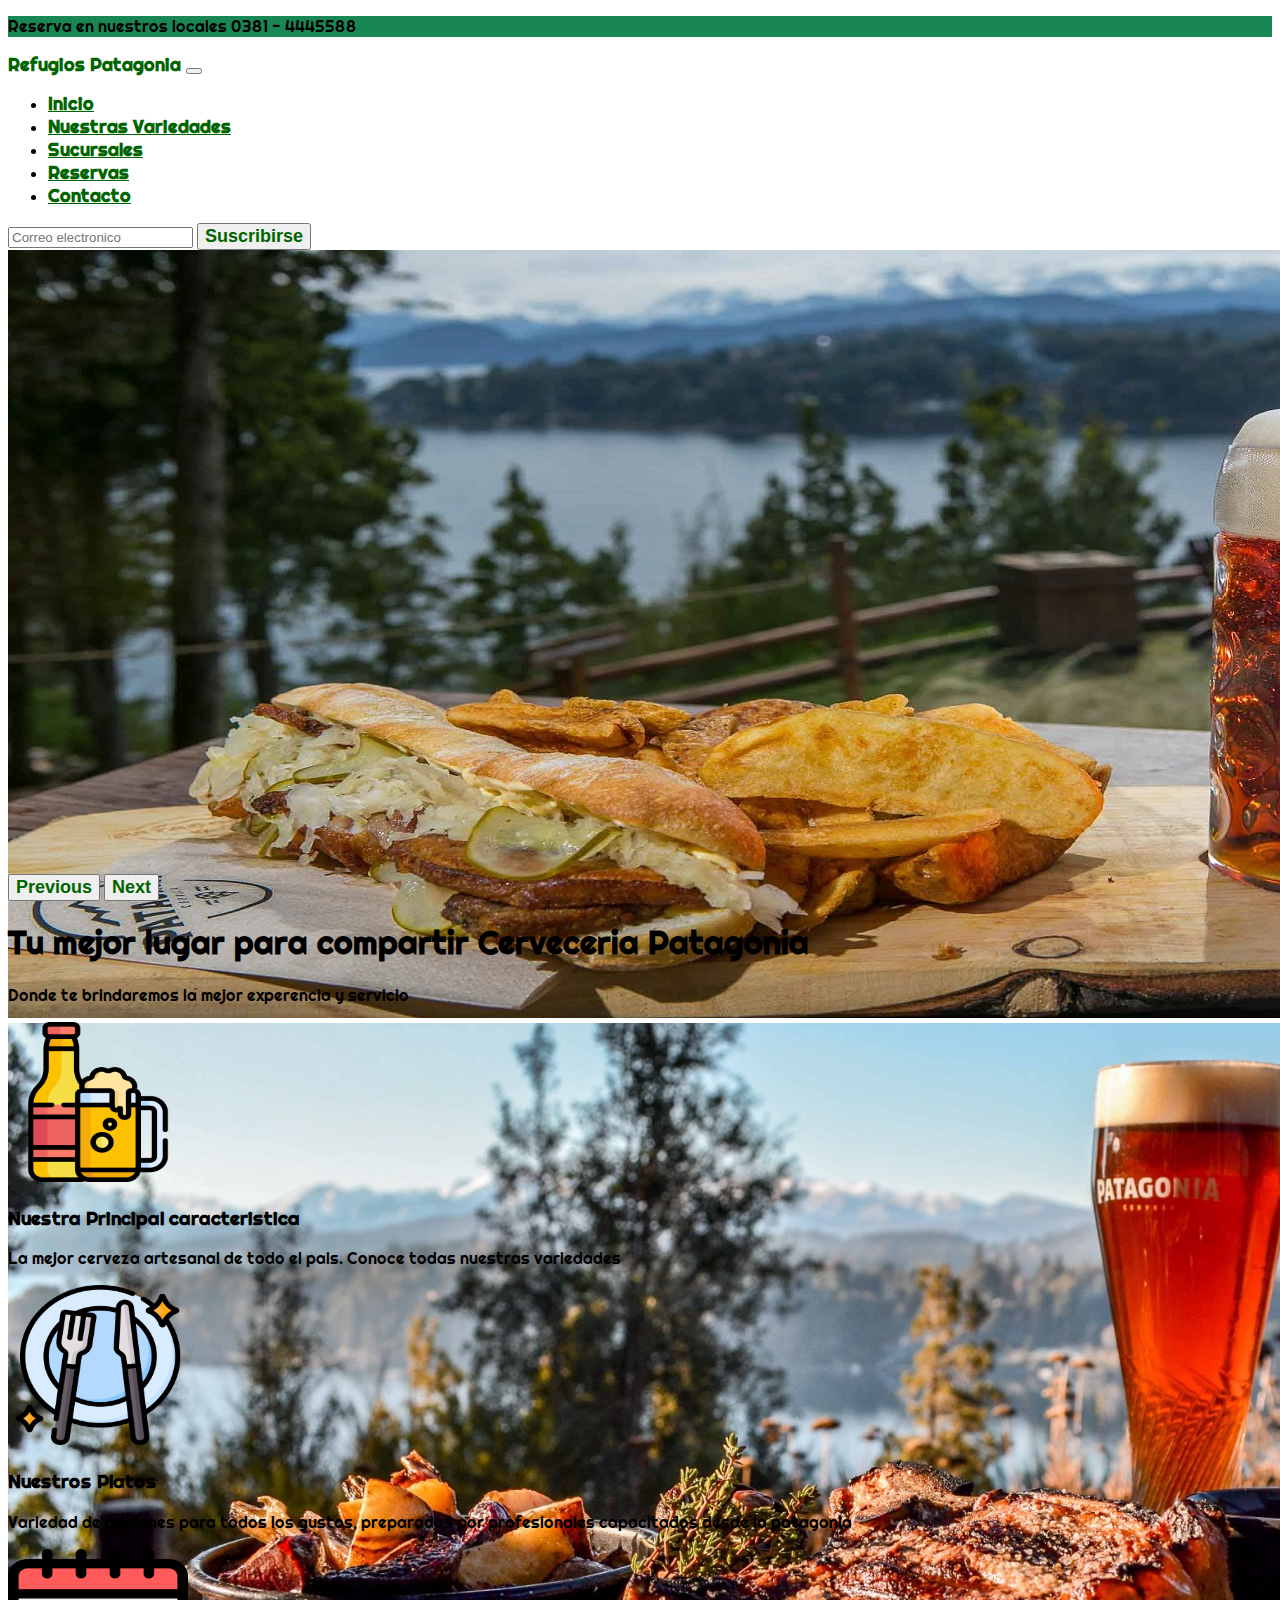
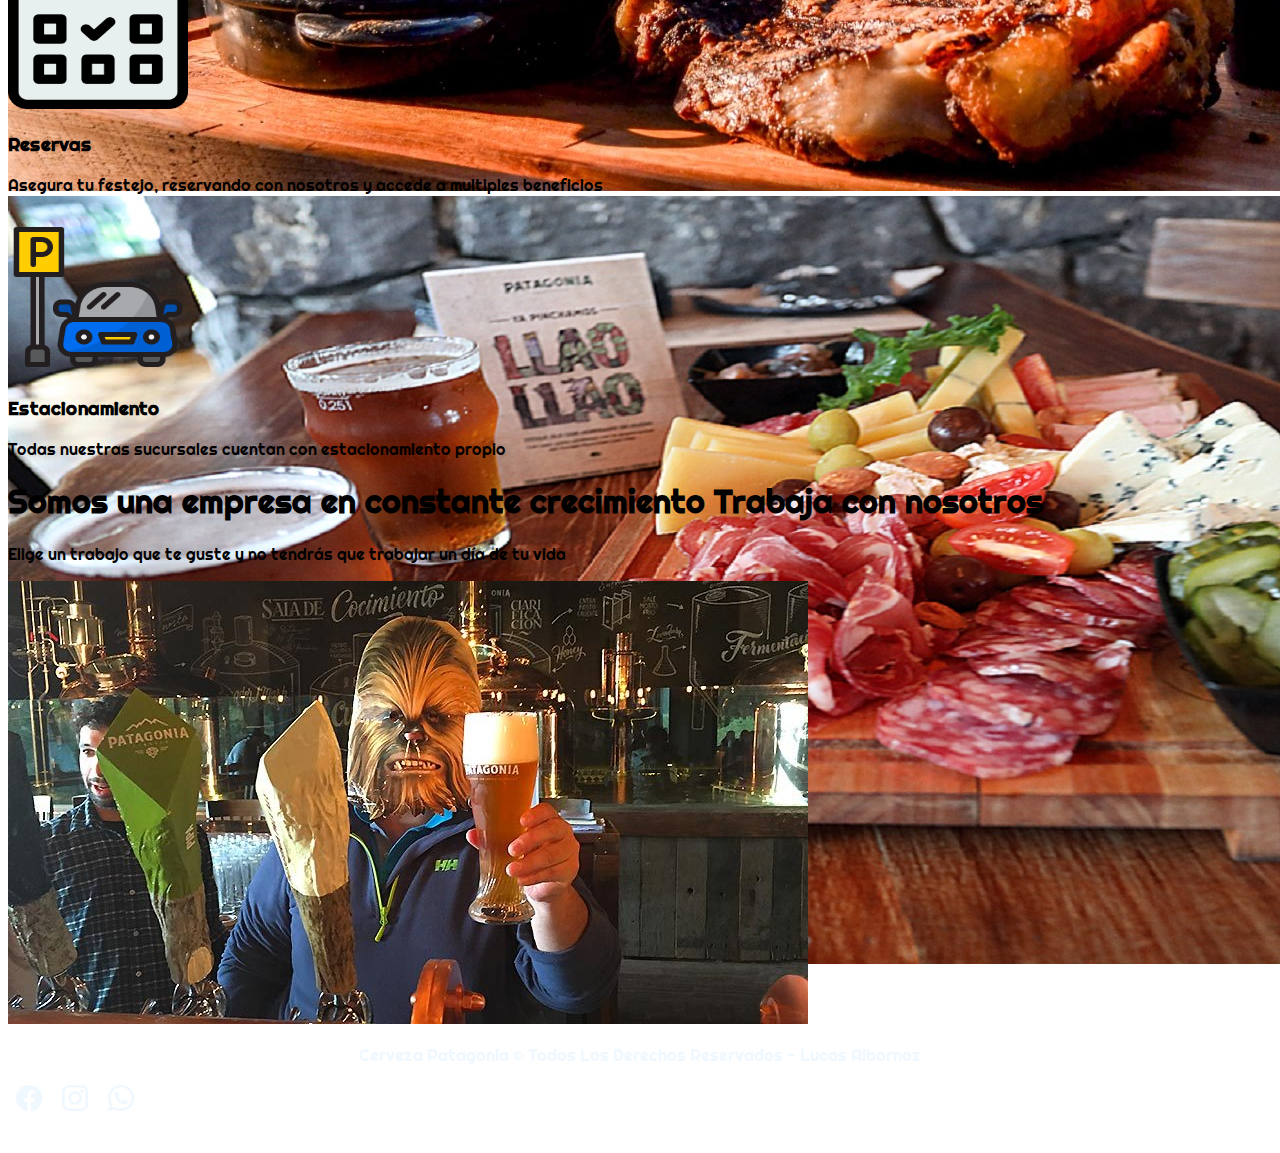
<file: index.html>
<!doctype html>
<html lang="en">
<head>
    <meta charset="utf-8">
    <meta name="language" content="spanish">
    <meta name="copyright" content="Cerveza Patagonia">
    <meta name="author" content="Lucas Albornoz">
    <meta name="audience" content="mature">
    <meta name="description" content="Somos refugios de la mejor cerveza artesanal del pais. Locales en San miguel de Tucuman y Yerba buena ">
    <meta name="viewport" content="width=device-width, initial-scale=1">
    <meta name="keywords" content="cerveza, refugios patagonia, patagonia, artesanal, birra, bartucuman">
    <title>Cerveza Patagonia</title>
    <link href="https://cdn.jsdelivr.net/npm/bootstrap@5.3.0-alpha1/dist/css/bootstrap.min.css" rel="stylesheet"
        integrity="sha384-GLhlTQ8iRABdZLl6O3oVMWSktQOp6b7In1Zl3/Jr59b6EGGoI1aFkw7cmDA6j6gD" crossorigin="anonymous">
    <link rel="stylesheet" href="https://cdn.jsdelivr.net/npm/bootstrap-icons@1.10.3/font/bootstrap-icons.css">
    <link rel="stylesheet" href="./css/style.css">
    <link rel="stylesheet" href="https://cdnjs.cloudflare.com/ajax/libs/animate.css/4.1.1/animate.min.css"/>
    <link rel="preconnect" href="https://fonts.googleapis.com">
    <link rel="preconnect" href="https://fonts.gstatic.com" crossorigin>
    <link href="https://fonts.googleapis.com/css2?family=Righteous&display=swap" rel="stylesheet">
</head>
<body>
    <header class="container-fluid bg-success d-flex justify-content-center">
        <p class="text-light mb-0 p-2 fs-6"> Reserva en nuestros locales 0381 - 4445588 </p>
    </header>
    <nav class="navbar navbar-expand-lg bg-success-subtle p-3" id="menu">
        <div class="container-fluid">
            <a class="navbar-brand">
                <span class="text-success fs-5 fw-bold"> Refugios Patagonia </span>
            </a>
            <button class="navbar-toggler" type="button" data-bs-toggle="collapse"
                data-bs-target="#navbarSupportedContent" aria-controls="navbarSupportedContent" aria-expanded="false"
                aria-label="Toggle navigation">
                <span class="navbar-toggler-icon"></span>
            </button>
            <div class="collapse navbar-collapse" id="navbarSupportedContent">
                <ul class="navbar-nav me-auto mb-2 mb-lg-0">
                    <li class="nav-item">
                        <a class="nav-link active" aria-current="page" href="./index.html">Inicio</a>
                    </li>
                    <li class="nav-item">
                        <a class="nav-link" href="./pages/variedades.html">Nuestras Variedades</a>
                    </li>
                    <li class="nav-item">
                        <a class="nav-link" href="./pages/sucursales.html">Sucursales</a>
                    </li>
                    <li class="nav-item">
                        <a class="nav-link" href="./pages/reservas.html">Reservas</a>
                    </li>
                    <li class="nav-item">
                        <a class="nav-link" href="./pages/contacto.html">Contacto</a>
                    </li>
                </ul>
                <form class="d-flex" role="search">
                    <input class="form-control me-2" type="email" placeholder="Correo electronico" aria-label="email">
                    <button class="btn btn-outline-success" type="button">Suscribirse</button>
                </form>
            </div>
        </div>
    </nav>
    <main> 
        <div id="carouselExampleInterval" class="carousel slide" data-bs-ride="carousel">
            <div class="carousel-inner">
            <div class="carousel-item active" data-bs-interval="3000">
                <img src="./imagen/bondiola.jpg" class="d-block w-100" alt="bondiola">
            </div>
            <div class="carousel-item" data-bs-interval="2000">
                <img src="./imagen/bife.jpg" class="d-block w-100" alt="bife">
            </div>
            <div class="carousel-item">
                <img src="./imagen/picada.jpg" class="d-block w-100" alt="picada">
            </div>
        </div>
        <button class="carousel-control-prev" type="button" data-bs-target="#carouselExampleInterval"
            data-bs-slide="prev">
            <span class="carousel-control-prev-icon" aria-hidden="true"></span>
            <span class="visually-hidden">Previous</span>
        </button>
        <button class="carousel-control-next" type="button" data-bs-target="#carouselExampleInterval"
            data-bs-slide="next">
            <span class="carousel-control-next-icon" aria-hidden="true"></span>
            <span class="visually-hidden">Next</span>
        </button>
        </div>
        <section class="w-50 mx-auto text-center pt-5" id="intro">
            <h1 class="p-3 fs-2 border-top border-3"> Tu mejor lugar para compartir
            <span class="text-success">Cerveceria Patagonia</span>
            </h1>
            <p>Donde te brindaremos la mejor experencia y servicio</p>
        </section>

        <section class="container-fluid">
            <div class="row w-75 mx-auto servicio-fila">
            <div class="col-lg-6 col-md-12 col-sm-12 d-flex my-5 icono-wrap animate__animated animate__fadeInUp">
                <img src="./imagen/cerveza1.png" alt="logo" width="180" height="160">
                <div>
                    <h3 class="fs-5 mt-4 px-4 pb-1"> Nuestra Principal caracteristica </h3>
                    <p class="px-4"> La mejor cerveza artesanal de todo el pais. Conoce todas nuestras variedades</p>
                </div>
            </div>
            <div class="col-lg-6 col-md-12 col-sm-12 d-flex my-5 icono-wrap animate__animated animate__fadeInUp">
                <img src="./imagen/comida1.png" alt="logo" width="180" height="160">
                <div>
                    <h3 class="fs-5 mt-4 px-4 pb-1"> Nuestros Platos </h3>
                    <p class="px-4"> Variedad de opciones para todos los gustos, preparados por profesionales
                        capacitados desde la patagonia </p>
                </div>
            </div>
            <div class="col-lg-6 col-md-12 col-sm-12 d-flex my-5 icono-wrap animate__animated animate__fadeInUp">
                <img src="./imagen/reserva.png" alt="logo" width="180" height="160">
                <div>
                    <h3 class="fs-5 mt-4 px-4 pb-1"> Reservas </h3>
                    <p class="px-4"> Asegura tu festejo, reservando con nosotros y accede a multiples beneficios</p>
                </div>
            </div>
            <div class="col-lg-6 col-md-12 col-sm-12 d-flex my-5 icono-wrap animate__animated animate__fadeInUp">
                <img src="./imagen/eestacionamiento1.png" alt="logo" width="180" height="160">
                <div>
                    <h3 class="fs-5 mt-4 px-4 pb-1"> Estacionamiento </h3>
                    <p class="px-4"> Todas nuestras sucursales cuentan con estacionamiento propio </p>
                </div>
            </div>
            </div>
        </section>
        <section>
            <div class="w-75 m-auto text-center" id="equipo">
                <h1 class="mb-5 fs-2"> Somos una empresa en constante crecimiento <span class="text-success"> Trabaja con
                    nosotros </span></h1>
                <p class="fs-4"> Elige un trabajo que te guste y no tendrás que trabajar un día de tu vida </p>
            </div>
        <div class="mt-5 text-center">
            <img class="img-fluid" src="./imagen/equipo2.jpg" alt="equipo">
        </div>
        </section>
    </main>
    <footer class="w-100 d-flex align-items-center justify-content-center flex-wrap bg-success">    
        <p class="fs-5 px-2 pt-3"> Cerveza Patagonia &copy; Todos Los Derechos Reservados - Lucas Albornoz </p>
        <div id="iconos">
        <a href="https://www.facebook.com/"><i class="bi bi-facebook"></i></a>
        <a href="https://www.instagram.com/"><i class="bi bi-instagram"></i></a>
        <a href="https://www.whatsapp.com/"><i class="bi bi-whatsapp"></i></a>
        </div>
    </footer>

    <script src="https://cdn.jsdelivr.net/npm/bootstrap@5.3.0-alpha1/dist/js/bootstrap.bundle.min.js"
        integrity="sha384-w76AqPfDkMBDXo30jS1Sgez6pr3x5MlQ1ZAGC+nuZB+EYdgRZgiwxhTBTkF7CXvN"
        crossorigin="anonymous"></script>
</body>

</html>
</file>
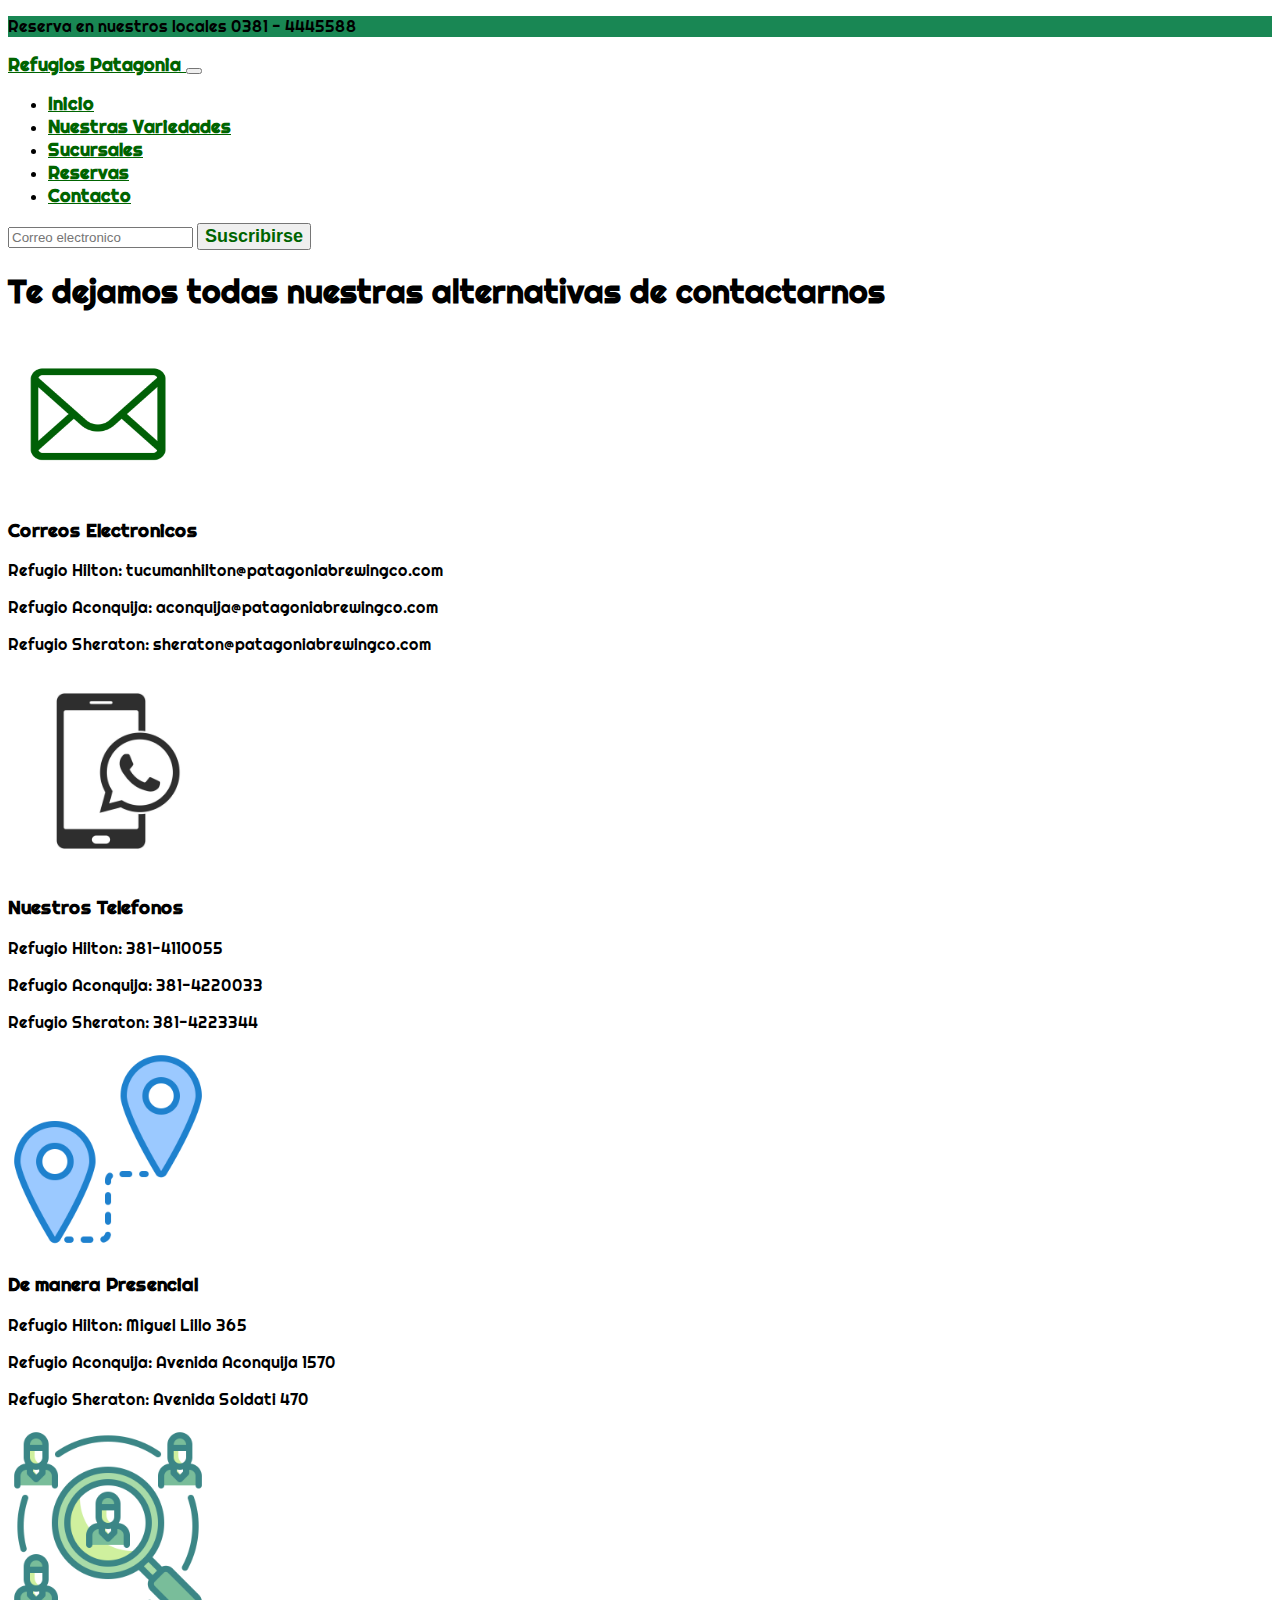
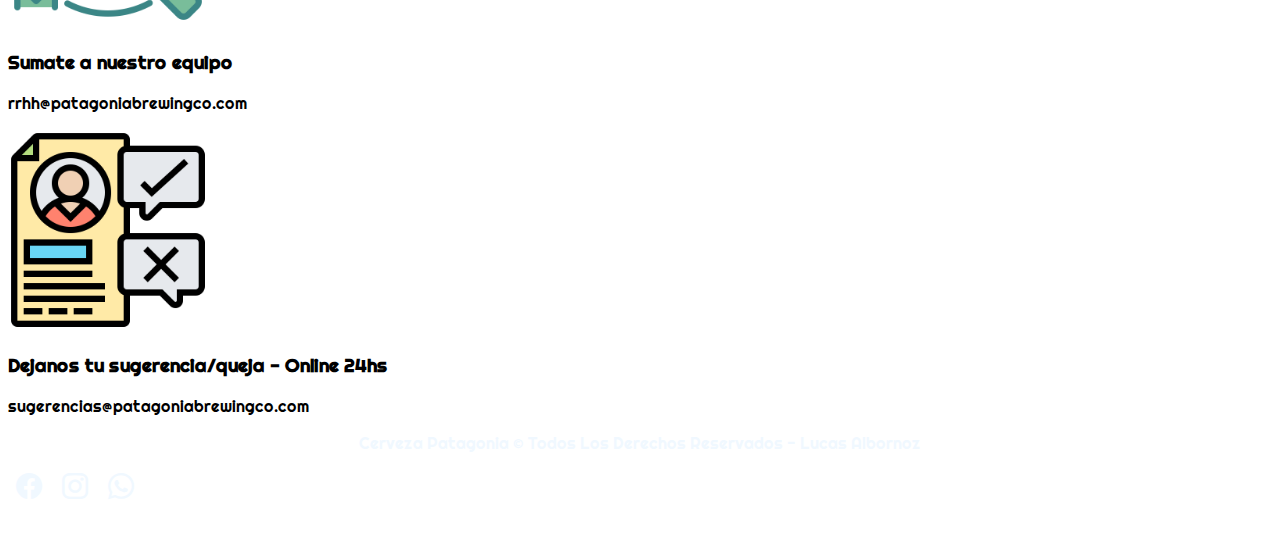
<file: pages/contacto.html>
<!doctype html>
<html lang="en">
<head>
    <meta charset="utf-8">
    <meta name="language" content="spanish">
    <meta name="copyright" content="Cerveza Patagonia">
    <meta name="author" content="Lucas Albornoz">
    <meta name="audience" content="mature">
    <meta name="description" content="Somos refugios de la mejor cerveza artesanal del pais. Locales en San miguel de Tucuman y Yerba buena ">
    <meta name="viewport" content="width=device-width, initial-scale=1">
    <meta name="keywords" content="cerveza, refugios patagonia, patagonia, artesanal, birra, bartucuman">
    <title>Cerveza Patagonia</title>
    <link href="https://cdn.jsdelivr.net/npm/bootstrap@5.3.0-alpha1/dist/css/bootstrap.min.css" rel="stylesheet"
        integrity="sha384-GLhlTQ8iRABdZLl6O3oVMWSktQOp6b7In1Zl3/Jr59b6EGGoI1aFkw7cmDA6j6gD" crossorigin="anonymous">
    <link rel="stylesheet" href="https://cdn.jsdelivr.net/npm/bootstrap-icons@1.10.3/font/bootstrap-icons.css">
    <link rel="stylesheet" href="../css/style.css">
    <link rel="preconnect" href="https://fonts.googleapis.com">
    <link rel="preconnect" href="https://fonts.gstatic.com" crossorigin>
    <link href="https://fonts.googleapis.com/css2?family=Righteous&display=swap" rel="stylesheet">

</head>

<body>
    <header class="container-fluid bg-success d-flex justify-content-center">
        <p class="text-light mb-0 p-2 fs-6"> Reserva en nuestros locales 0381 - 4445588 </p>
    </header>

    <nav class="navbar navbar-expand-lg bg-success-subtle p-3" id="menu">
        <div class="container-fluid">
            <a class="navbar-brand" href="#">
                <span class="text-success fs-5 fw-bold"> Refugios Patagonia </span>
            </a>
            <button class="navbar-toggler" type="button" data-bs-toggle="collapse"
                data-bs-target="#navbarSupportedContent" aria-controls="navbarSupportedContent" aria-expanded="false"
                aria-label="Toggle navigation">
                <span class="navbar-toggler-icon"></span>
            </button>
            <div class="collapse navbar-collapse" id="navbarSupportedContent">
                <ul class="navbar-nav me-auto mb-2 mb-lg-0">
                    <li class="nav-item">
                        <a class="nav-link active" aria-current="page" href="../index.html">Inicio</a>
                    </li>
                    <li class="nav-item">
                        <a class="nav-link" href="./variedades.html">Nuestras Variedades</a>
                    </li>
                    <li class="nav-item">
                        <a class="nav-link" href="./sucursales.html">Sucursales</a>
                    </li>
                    <li class="nav-item">
                        <a class="nav-link" href="./reservas.html">Reservas</a>
                    </li>
                    <li class="nav-item">
                        <a class="nav-link" href="./contacto.html">Contacto</a>
                    </li>
                </ul>
                <form class="d-flex" role="search">
                    <input class="form-control me-2" type="email" placeholder="Correo electronico" aria-label="email">
                    <button class="btn btn-outline-success" type="button">Suscribirse</button>
                </form>
            </div>
        </div>
    </nav>
    <main>
        <section class="w-50 mx-auto text-center pt-5" id="intro">
            <h1 class="p-3 fs-2 border-top border-3"> Te dejamos todas nuestras alternativas de contactarnos </h1>
        </section>
        <section class="container-fluid">
            <div class="row w-75 mx-auto servicio-fila">
            <div class="col-lg-6 col-md-12 col-sm-12 d-flex my-5 icono-wrap">
                <img src="../imagen/correo.png" alt="correo" width="180" height="160">
                <div>
                    <h3 class="fs-5 mt-4 px-4 pb-1"> Correos Electronicos </h3>
                    <p class="px-4"> Refugio Hilton: tucumanhilton@patagoniabrewingco.com </p>
                    <p class="px-4"> Refugio Aconquija: aconquija@patagoniabrewingco.com </p>
                    <p class="px-4"> Refugio Sheraton: sheraton@patagoniabrewingco.com </p>
                </div>
            </div>
            <div class="col-lg-6 col-md-12 col-sm-12 d-flex my-5 icono-wrap">
                <img src="../imagen/whatsapp.png" alt="whatsapp" width="200" height="200">
                <div>
                    <h3 class="fs-5 mt-4 px-4 pb-1"> Nuestros Telefonos </h3>
                    <p class="px-4"> Refugio Hilton: 381-4110055 </p>
                    <p class="px-4"> Refugio Aconquija: 381-4220033 </p>
                    <p class="px-4"> Refugio Sheraton: 381-4223344 </p>
                </div>
            </div>
            <div class="col-lg-6 col-md-12 col-sm-12 d-flex my-5 icono-wrap">
                <img src="../imagen/direccion.png" alt="direccion" width="200" height="200">
                <div>
                    <h3 class="fs-5 mt-4 px-4 pb-1"> De manera Presencial </h3>
                    <p class="px-4"> Refugio Hilton: Miguel Lillo 365  </p>
                    <p class="px-4"> Refugio Aconquija: Avenida Aconquija 1570  </p>
                    <p class="px-4"> Refugio Sheraton: Avenida Soldati 470 </p>
                </div>
            </div>
            <div class="col-lg-6 col-md-12 col-sm-12 d-flex my-5 icono-wrap">
                <img src="../imagen/recursos.png" alt="logo" width="200" height="200">
                <div>
                    <h3 class="fs-5 mt-4 px-4 pb-1"> Sumate a nuestro equipo </h3>
                    <p class="px-4"> rrhh@patagoniabrewingco.com </p>
                </div>
            </div>
            <div class="col-lg-6 col-md-12 col-sm-12 d-flex my-5 icono-wrap">
                <img src="../imagen/sugerencia.png" alt="logo" width="200" height="200">
                <div>
                    <h3 class="fs-5 mt-4 px-4 pb-1"> Dejanos tu sugerencia/queja - Online 24hs </h3>
                    <p class="px-4"> sugerencias@patagoniabrewingco.com </p>
                </div>
            </div>
            </div>
        </section> 
    </main>
    <footer class="w-100 h-100 d-flex align-items-center justify-content-center flex-wrap bg-success">
        <p class="fs-5 px-2 pt-3"> Cerveza Patagonia &copy; Todos Los Derechos Reservados - Lucas Albornoz </p>
        <div id="iconos">
            <a href="https://www.facebook.com/"><i class="bi bi-facebook"></i></a>
            <a href="https://www.instagram.com/"><i class="bi bi-instagram"></i></a>
            <a href="https://www.whatsapp.com/"><i class="bi bi-whatsapp"></i></a>
        </div>
    </footer>

    <script src="https://cdn.jsdelivr.net/npm/bootstrap@5.3.0-alpha1/dist/js/bootstrap.bundle.min.js"
        integrity="sha384-w76AqPfDkMBDXo30jS1Sgez6pr3x5MlQ1ZAGC+nuZB+EYdgRZgiwxhTBTkF7CXvN"
        crossorigin="anonymous"></script>
</body>

</html>
</file>
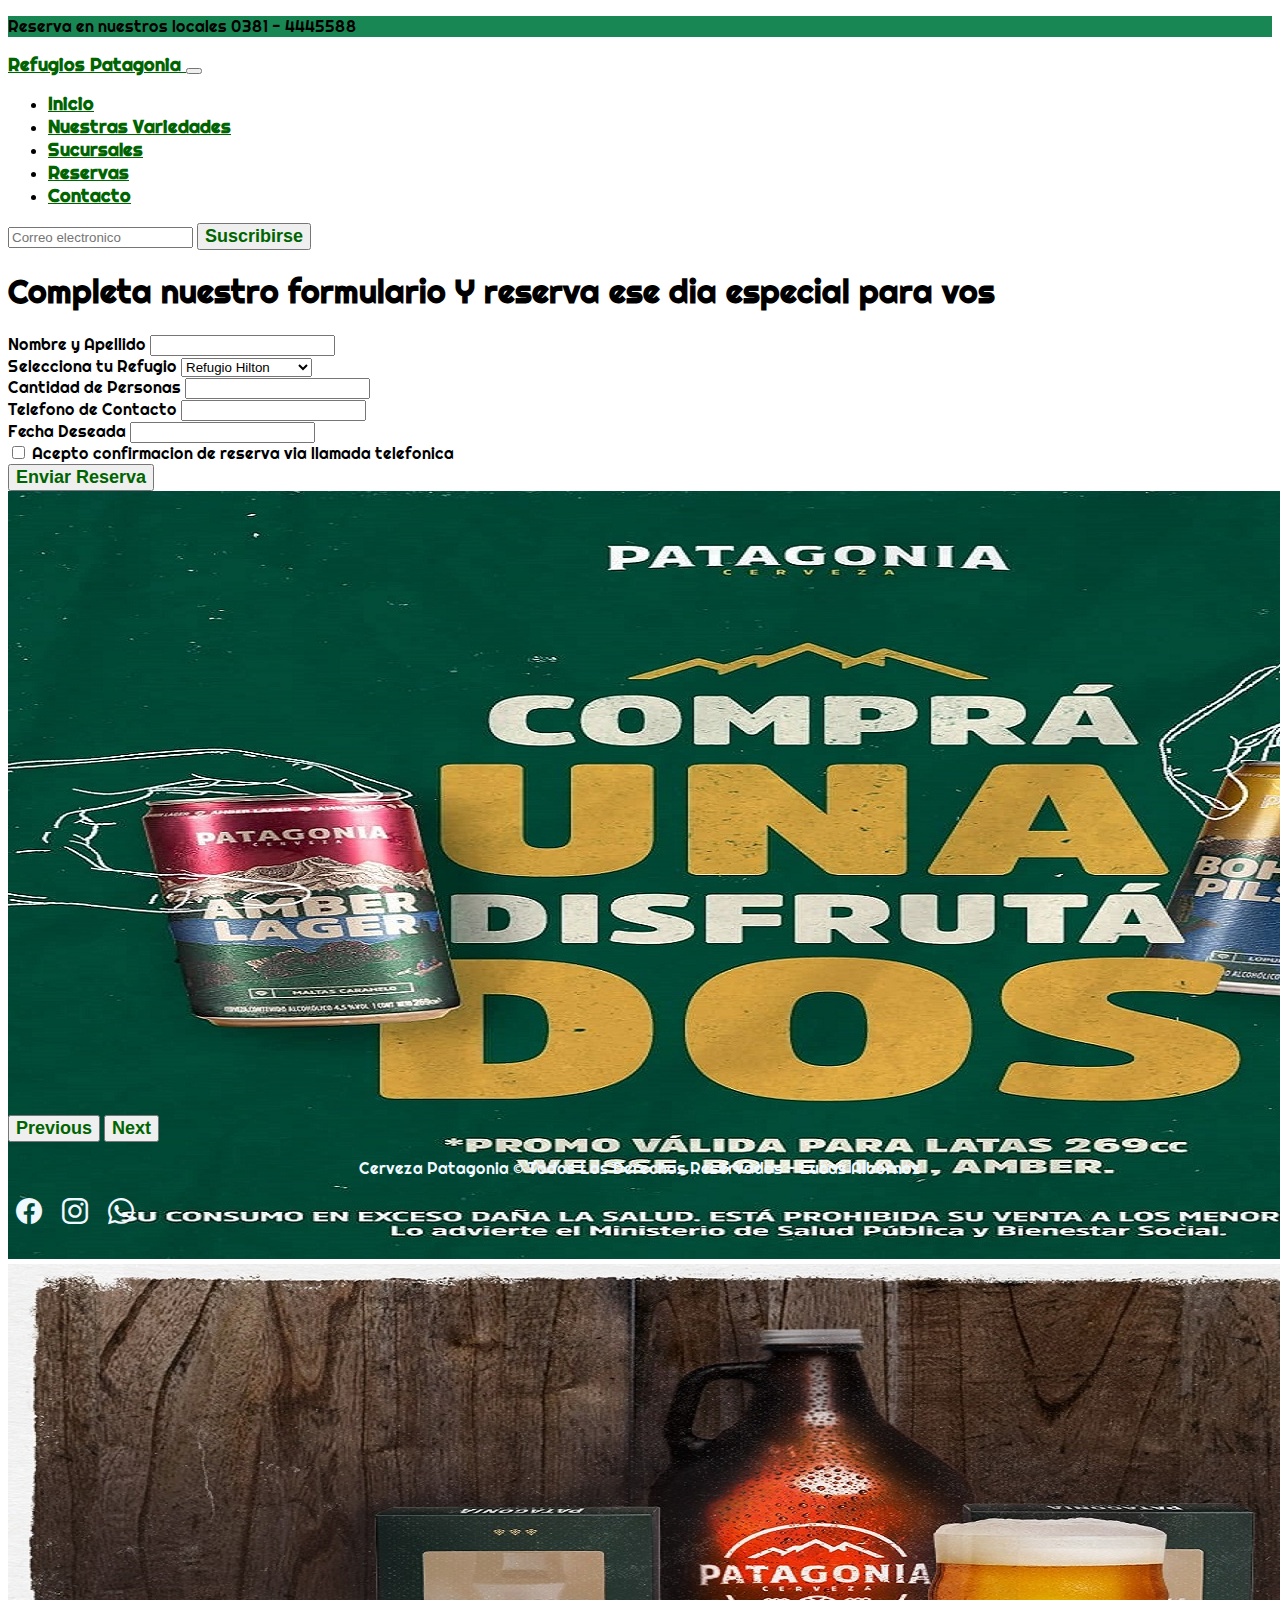
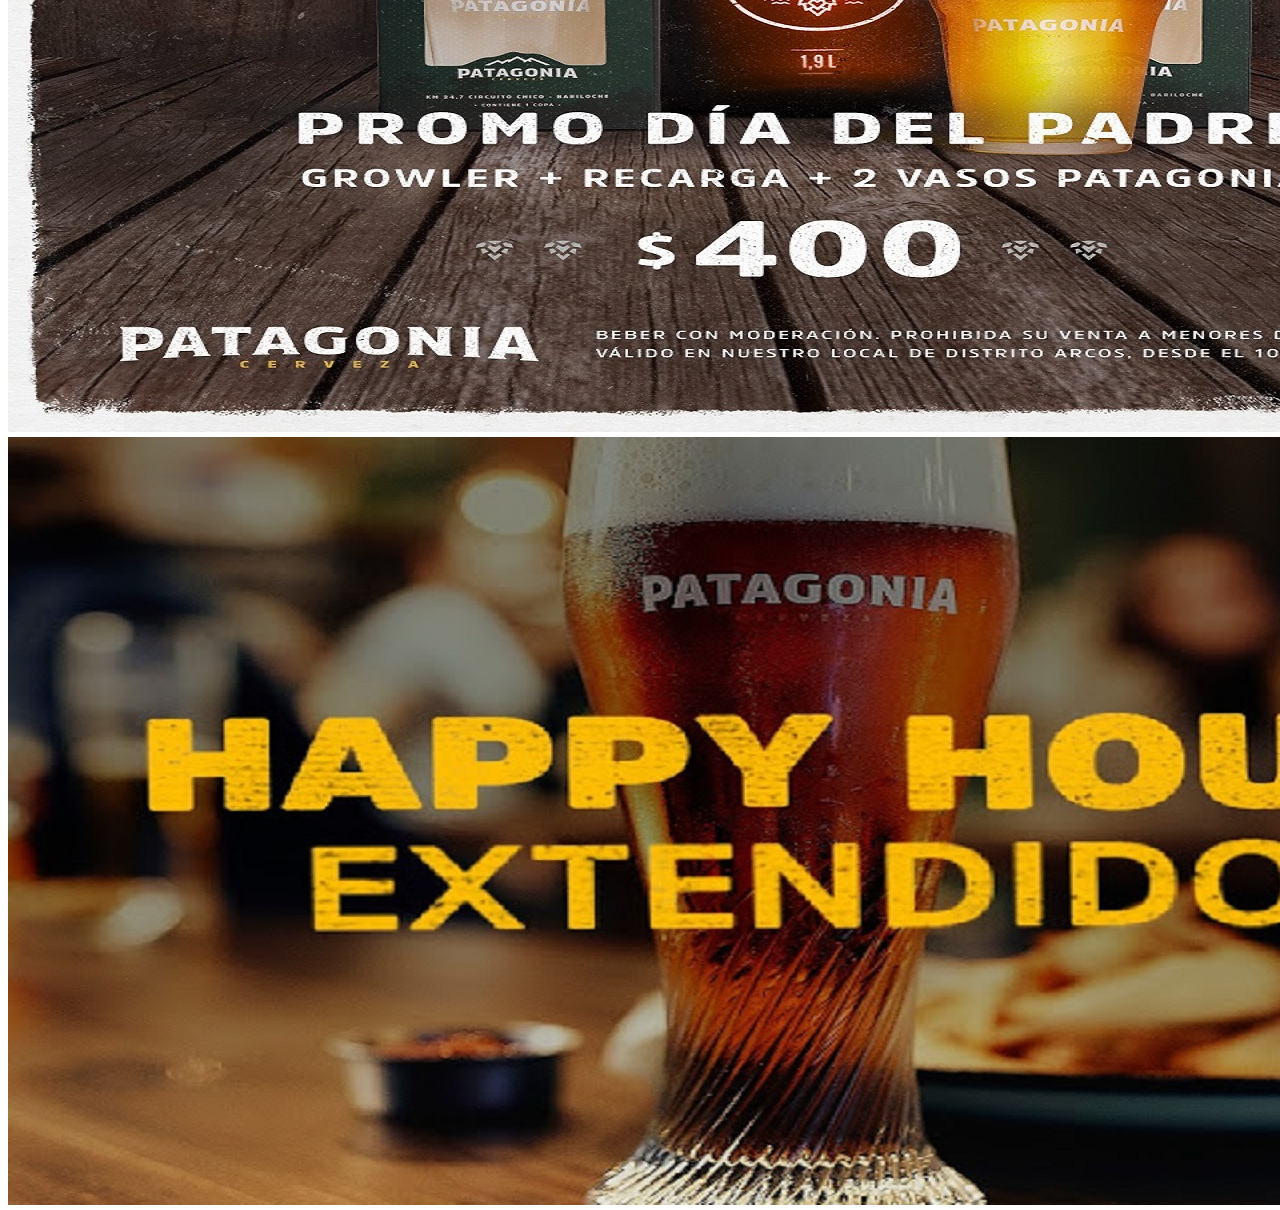
<file: pages/reservas.html>
<!doctype html>
<html lang="en">
<head>
    <meta charset="utf-8">
    <meta name="language" content="spanish">
    <meta name="copyright" content="Cerveza Patagonia">
    <meta name="author" content="Lucas Albornoz">
    <meta name="audience" content="mature">
    <meta name="description" content="Somos refugios de la mejor cerveza artesanal del pais. Locales en San miguel de Tucuman y Yerba buena ">
    <meta name="viewport" content="width=device-width, initial-scale=1">
    <meta name="keywords" content="cerveza, refugios patagonia, patagonia, artesanal, birra, bartucuman">
    <title>Cerveza Patagonia</title>
    <link href="https://cdn.jsdelivr.net/npm/bootstrap@5.3.0-alpha1/dist/css/bootstrap.min.css" rel="stylesheet"
        integrity="sha384-GLhlTQ8iRABdZLl6O3oVMWSktQOp6b7In1Zl3/Jr59b6EGGoI1aFkw7cmDA6j6gD" crossorigin="anonymous">
    <link rel="stylesheet" href="https://cdn.jsdelivr.net/npm/bootstrap-icons@1.10.3/font/bootstrap-icons.css">
    <link rel="stylesheet" href="../css/style.css">
    <link rel="preconnect" href="https://fonts.googleapis.com">
    <link rel="preconnect" href="https://fonts.gstatic.com" crossorigin>
    <link href="https://fonts.googleapis.com/css2?family=Righteous&display=swap" rel="stylesheet">
</head>
<body>
    <header class="container-fluid bg-success d-flex justify-content-center">
        <p class="text-light mb-0 p-2 fs-6"> Reserva en nuestros locales 0381 - 4445588 </p>
    </header>

    <nav class="navbar navbar-expand-lg bg-success-subtle p-3" id="menu">
        <div class="container-fluid">
            <a class="navbar-brand" href="#">
                <span class="text-success fs-5 fw-bold"> Refugios Patagonia </span>
            </a>
            <button class="navbar-toggler" type="button" data-bs-toggle="collapse"
                data-bs-target="#navbarSupportedContent" aria-controls="navbarSupportedContent" aria-expanded="false"
                aria-label="Toggle navigation">
                <span class="navbar-toggler-icon"></span>
            </button>
            <div class="collapse navbar-collapse" id="navbarSupportedContent">
                <ul class="navbar-nav me-auto mb-2 mb-lg-0">
                    <li class="nav-item">
                        <a class="nav-link active" aria-current="page" href="../index.html">Inicio</a>
                    </li>
                    <li class="nav-item">
                        <a class="nav-link" href="./variedades.html">Nuestras Variedades</a>
                    </li>
                    <li class="nav-item">
                        <a class="nav-link" href="./sucursales.html">Sucursales</a>
                    </li>
                    <li class="nav-item">
                        <a class="nav-link" href="./reservas.html">Reservas</a>
                    </li>
                    <li class="nav-item">
                        <a class="nav-link" href="./contacto.html">Contacto</a>
                    </li>
                </ul>
                <form class="d-flex" role="search">
                    <input class="form-control me-2" type="email" placeholder="Correo electronico" aria-label="email">
                    <button class="btn btn-outline-success" type="button">Suscribirse</button>
                </form>
            </div>
        </div>
    </nav>
    <main>
        <section class="w-50 mx-auto text-center pt-5" id="intro">
            <h1 class="p-3 fs-2 border-top border-3"> Completa nuestro formulario
                <span class="text-success"> Y reserva ese dia especial para vos </span>
            </h1>
        </section>
        <section>
            <form class="row g-3">
                <div class="col-md-4">
                  <label for="inputNombreyApellido" class="form-label">Nombre y Apellido</label>
                  <input type="nombre" class="form-control" id="nombre">
                </div>
                <div class="col-md-4">
                    <label for="inputRefugio" class="form-label">Selecciona tu Refugio</label>
                    <select id="inputRefugio" class="form-select">
                      <option selected>Refugio Hilton </option>
                      <option> Refugio Aconquija </option>
                      <option> Refugio Sheraton </option>
                    </select>
                  </div>
                  <div class="col-md-4">
                        <label for="inputPersonas" class="form-label"> Cantidad de Personas </label>
                        <input type="number" class="form-control" id="personas">
                       </div>
                  </div>
                 <div class="col-md-2">
                  <label for="inputCelular" class="form-label">Telefono de Contacto </label>
                  <input type="text" class="form-control" id="telefono">
                 </div>
                 <div class="col-md-2">
                    <label for="inputFecha" class="form-label">Fecha Deseada </label>
                    <input type="text" class="form-control" id="fecha">
                   </div>
                <div class="col-12">
                  <div class="form-check">
                    <input class="form-check-input" type="checkbox" id="gridCheck">
                    <label class="form-check-label" for="gridCheck">
                      Acepto confirmacion de reserva via llamada telefonica
                    </label>
                  </div>
                </div>
                <div class="col-12">
                  <button type="submit" class="btn btn-success">Enviar Reserva</button>
                </div>
              </form>
        </section>
        <div id="carouselExampleInterval" class="carousel slide" data-bs-ride="carousel">
            <div class="carousel-inner">
            <div class="carousel-item active" data-bs-interval="2000">
                <img src="../imagen/promo1.jpg" class="d-block w-100" alt="promo1">
            </div>
            <div class="carousel-item" data-bs-interval="2000">
                <img src="../imagen/promo2.jpg" class="d-block w-100" alt="promo2">
            </div>
            <div class="carousel-item">
                <img src="../imagen/promo3.jpg" class="d-block w-100" alt="picada">
            </div>
        </div>
        <button class="carousel-control-prev" type="button" data-bs-target="#carouselExampleInterval"
            data-bs-slide="prev">
            <span class="carousel-control-prev-icon" aria-hidden="true"></span>
            <span class="visually-hidden">Previous</span>
        </button>
        <button class="carousel-control-next" type="button" data-bs-target="#carouselExampleInterval"
            data-bs-slide="next">
            <span class="carousel-control-next-icon" aria-hidden="true"></span>
            <span class="visually-hidden">Next</span>
        </button>
        </div>

    </main>

    <footer class="w-100 d-flex align-items-center justify-content-center flex-wrap bg-success">
        <p class="fs-5 px-2 pt-3"> Cerveza Patagonia &copy; Todos Los Derechos Reservados - Lucas Albornoz </p>
        <div id="iconos">
            <a href="https://www.facebook.com/"><i class="bi bi-facebook"></i></a>
            <a href="https://www.instagram.com/"><i class="bi bi-instagram"></i></a>
            <a href="https://www.whatsapp.com/"><i class="bi bi-whatsapp"></i></a>
        </div>
    </footer>

    <script src="https://cdn.jsdelivr.net/npm/bootstrap@5.3.0-alpha1/dist/js/bootstrap.bundle.min.js"
        integrity="sha384-w76AqPfDkMBDXo30jS1Sgez6pr3x5MlQ1ZAGC+nuZB+EYdgRZgiwxhTBTkF7CXvN"
        crossorigin="anonymous"></script>
</body>

</html>
</file>
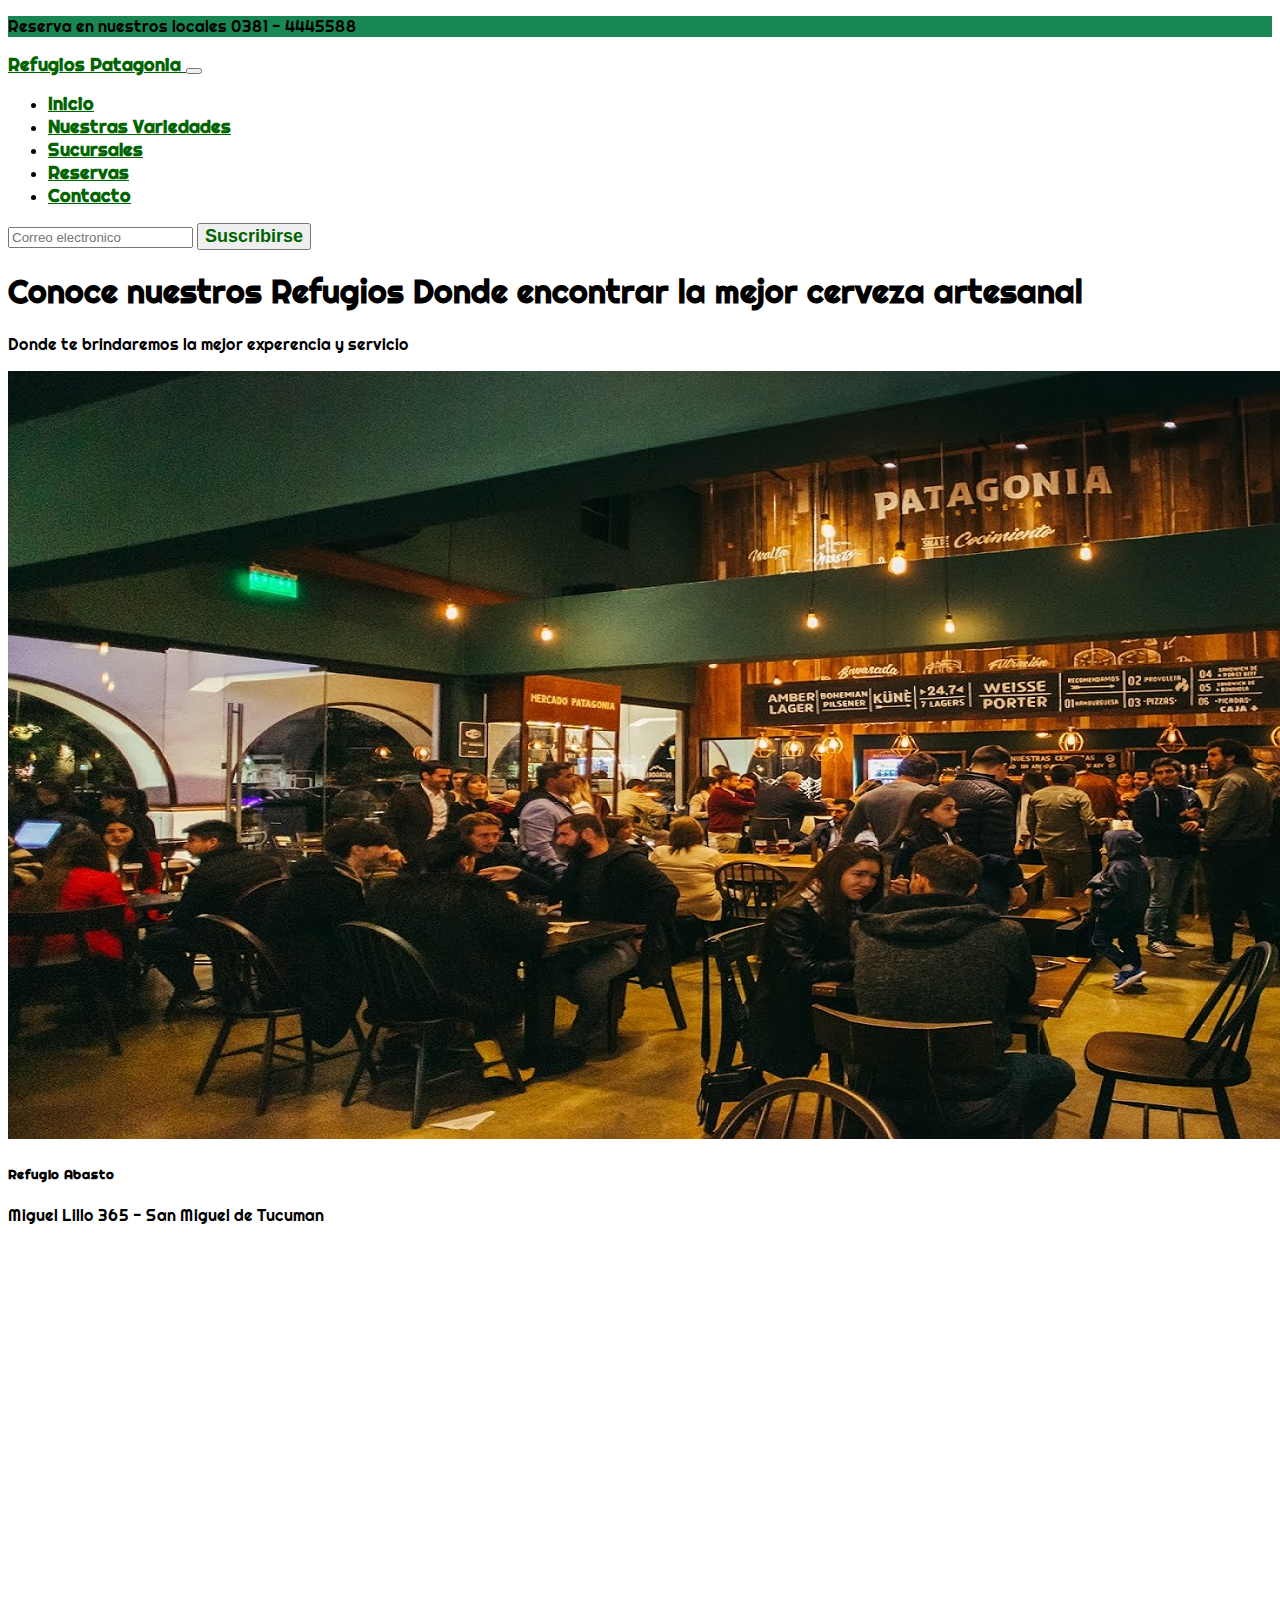
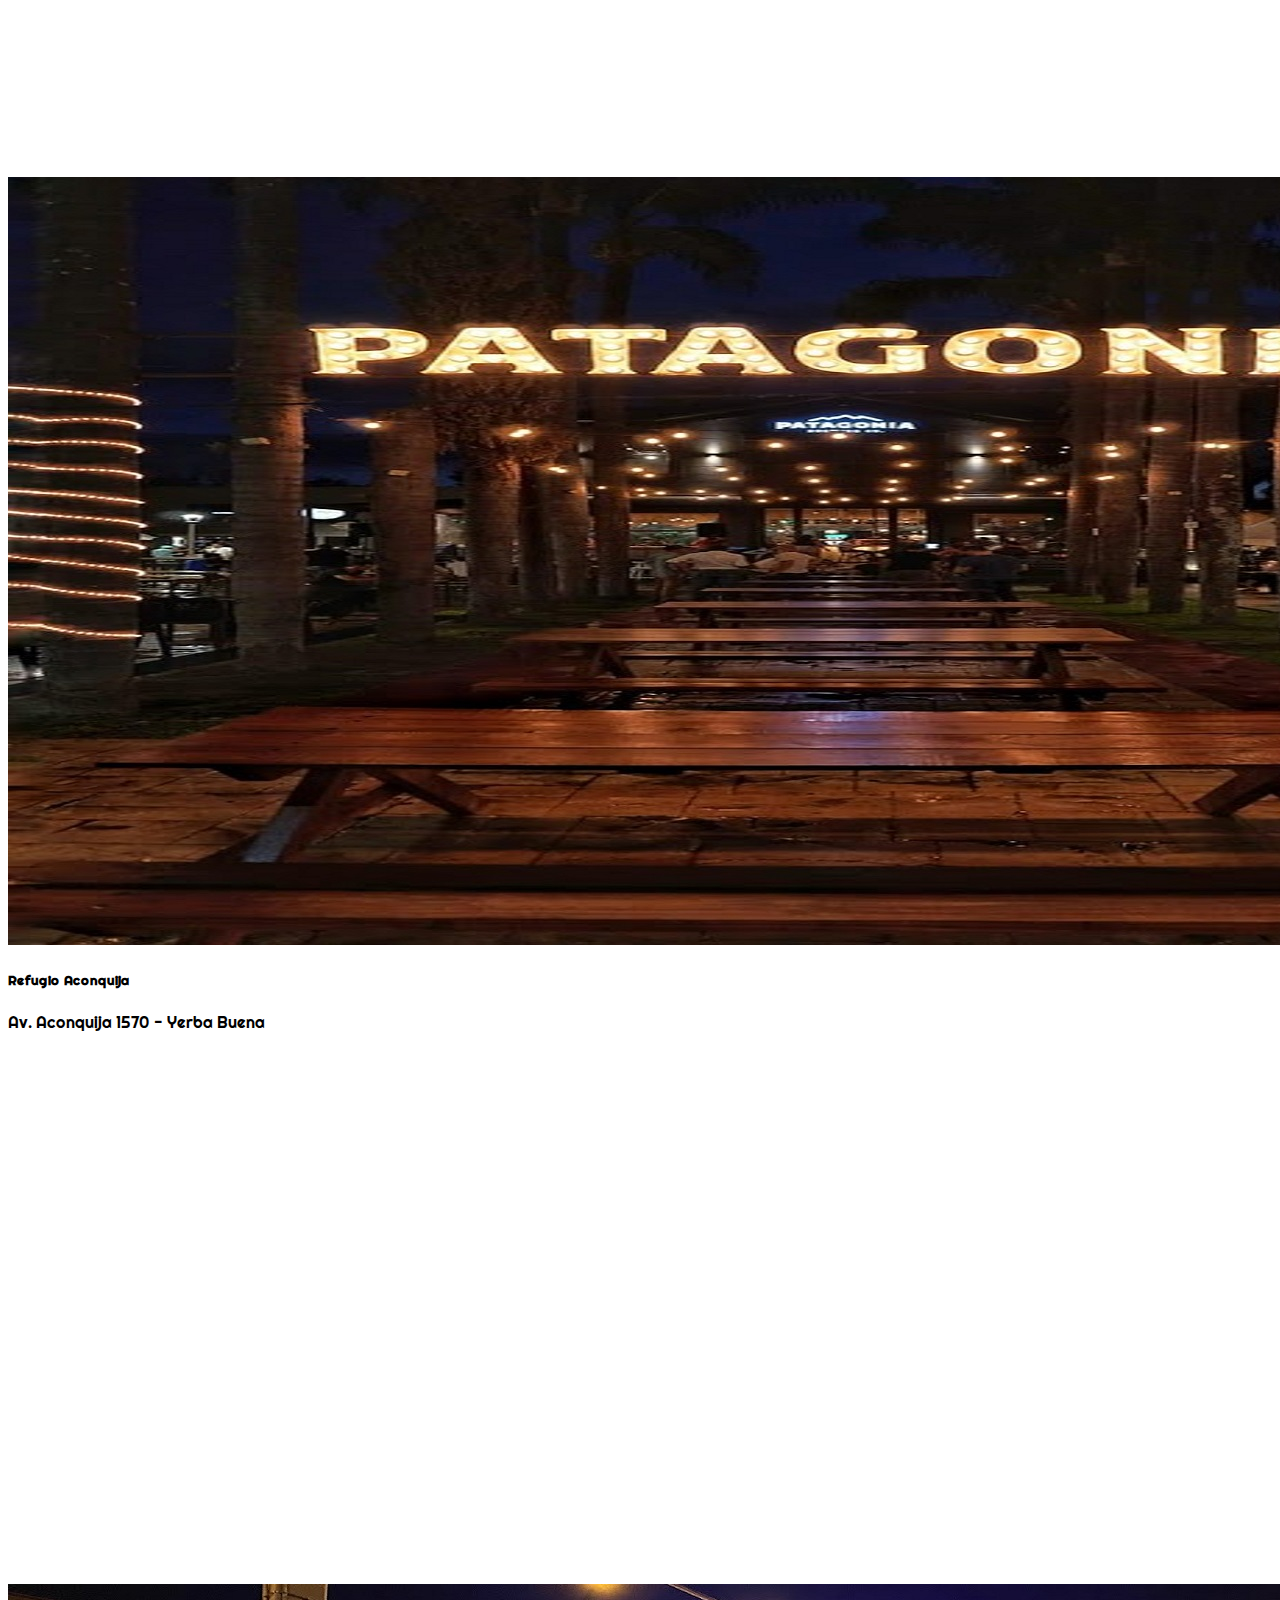
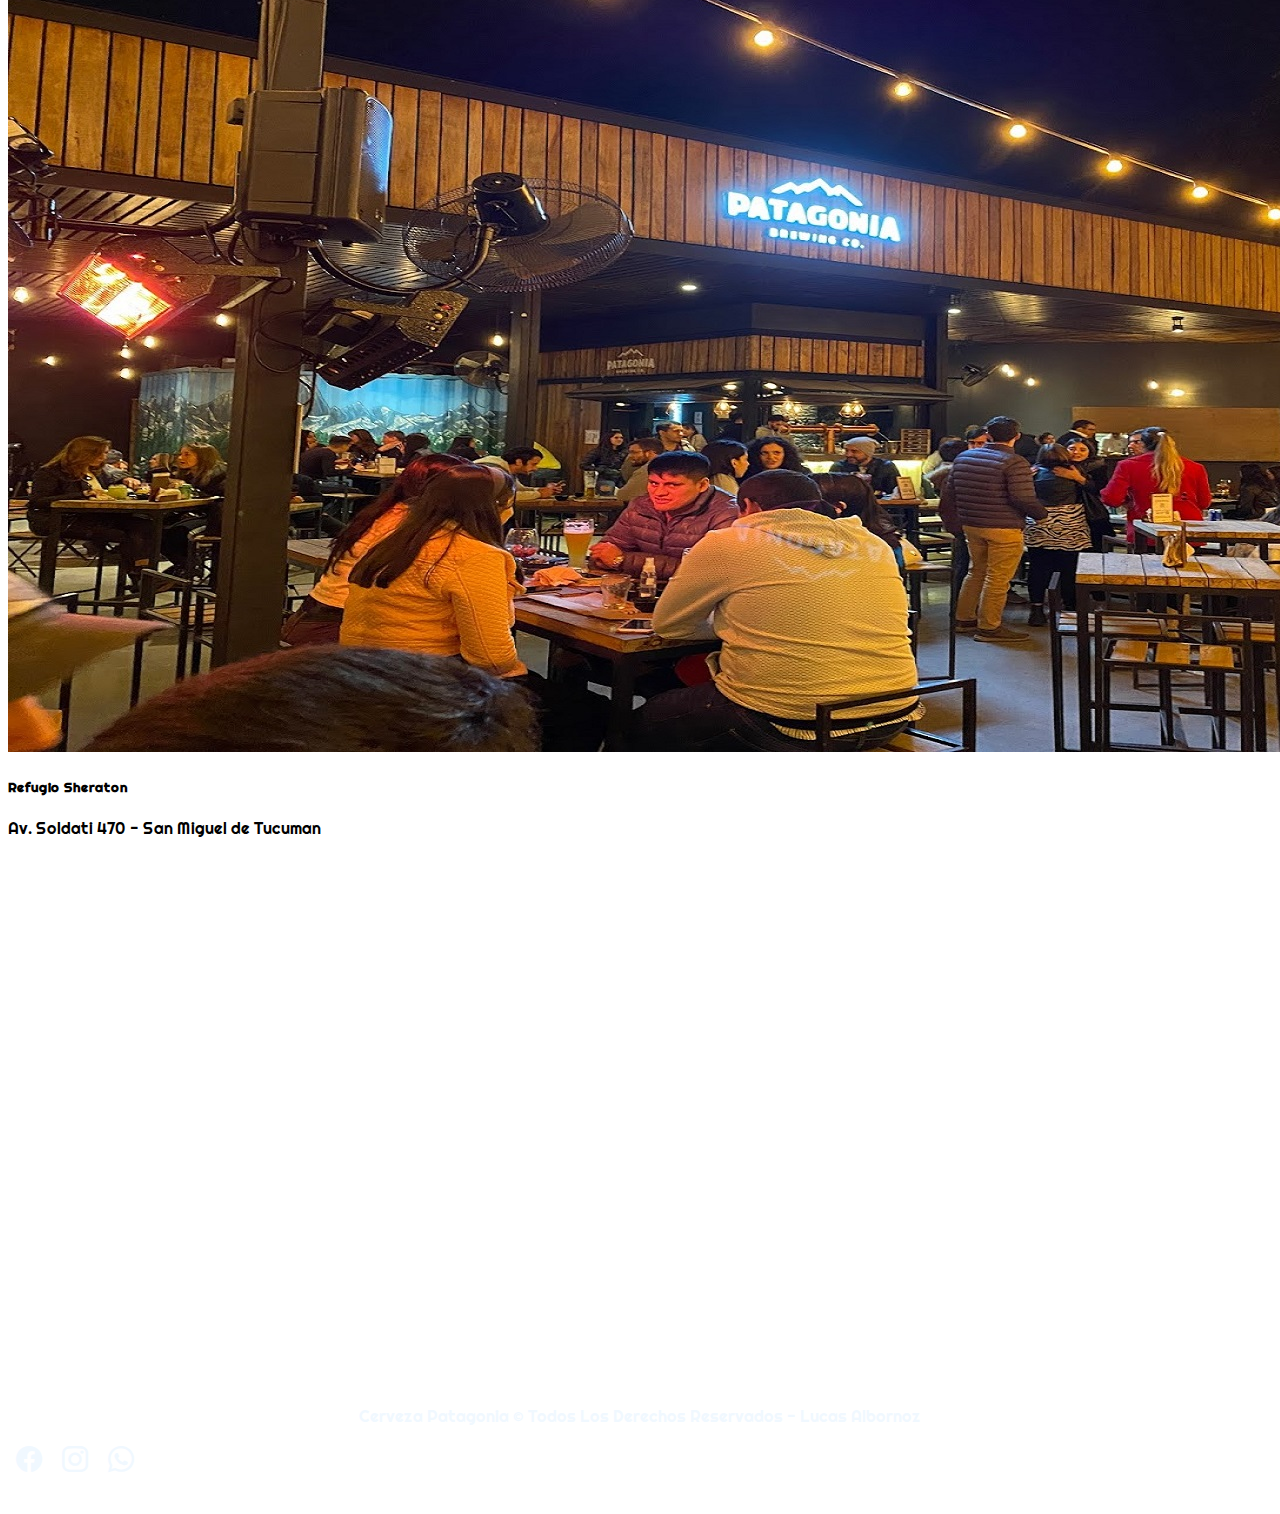
<file: pages/sucursales.html>
<!doctype html>
<html lang="en">
<head>
    <meta charset="utf-8">
    <meta name="language" content="spanish">
    <meta name="copyright" content="Cerveza Patagonia">
    <meta name="author" content="Lucas Albornoz">
    <meta name="audience" content="mature">
    <meta name="description" content="Somos refugios de la mejor cerveza artesanal del pais. Locales en San miguel de Tucuman y Yerba buena ">
    <meta name="viewport" content="width=device-width, initial-scale=1">
    <meta name="keywords" content="cerveza, refugios patagonia, patagonia, artesanal, birra, bartucuman">
    <title>Cerveza Patagonia</title>
    <link href="https://cdn.jsdelivr.net/npm/bootstrap@5.3.0-alpha1/dist/css/bootstrap.min.css" rel="stylesheet"
        integrity="sha384-GLhlTQ8iRABdZLl6O3oVMWSktQOp6b7In1Zl3/Jr59b6EGGoI1aFkw7cmDA6j6gD" crossorigin="anonymous">
    <link rel="stylesheet" href="https://cdn.jsdelivr.net/npm/bootstrap-icons@1.10.3/font/bootstrap-icons.css">
    <link rel="stylesheet" href="../css/style.css">
    <link rel="preconnect" href="https://fonts.googleapis.com">
    <link rel="preconnect" href="https://fonts.gstatic.com" crossorigin>
    <link href="https://fonts.googleapis.com/css2?family=Righteous&display=swap" rel="stylesheet">

</head>
<body>
    <header class="container-fluid bg-success d-flex justify-content-center">
        <p class="text-light mb-0 p-2 fs-6"> Reserva en nuestros locales 0381 - 4445588 </p>
    </header>

    <nav class="navbar navbar-expand-lg bg-success-subtle p-3" id="menu">
        <div class="container-fluid">
            <a class="navbar-brand" href="#">
                <span class="text-success fs-5 fw-bold"> Refugios Patagonia </span>
            </a>
            <button class="navbar-toggler" type="button" data-bs-toggle="collapse"
                data-bs-target="#navbarSupportedContent" aria-controls="navbarSupportedContent" aria-expanded="false"
                aria-label="Toggle navigation">
                <span class="navbar-toggler-icon"></span>
            </button>
            <div class="collapse navbar-collapse" id="navbarSupportedContent">
                <ul class="navbar-nav me-auto mb-2 mb-lg-0">
                    <li class="nav-item">
                        <a class="nav-link active" aria-current="page" href="../index.html">Inicio</a>
                    </li>
                    <li class="nav-item">
                        <a class="nav-link" href="./variedades.html">Nuestras Variedades</a>
                    </li>
                    <li class="nav-item">
                        <a class="nav-link" href="./sucursales.html">Sucursales</a>
                    </li>
                    <li class="nav-item">
                        <a class="nav-link" href="./reservas.html">Reservas</a>
                    </li>
                    <li class="nav-item">
                        <a class="nav-link" href="./contacto.html">Contacto</a>
                    </li>
                </ul>
                <form class="d-flex" role="search">
                    <input class="form-control me-2" type="email" placeholder="Correo electronico" aria-label="email">
                    <button class="btn btn-outline-success" type="button">Suscribirse</button>
                </form>
            </div>
        </div>
    </nav>
    <main>
        <section class="w-50 mx-auto text-center pt-5" id="intro">
            <h1 class="p-3 fs-2 border-top border-3"> Conoce nuestros Refugios 
            <span class="text-success">Donde encontrar la mejor cerveza artesanal</span>
            </h1>
            <p>Donde te brindaremos la mejor experencia y servicio</p>
        </section>
        <div class="row row-cols-1 row-cols-md-3 g-3">
            <div class="col">
              <div class="card h-100">
                <img src="../imagen/hilton.jpg" class="card-img-top" alt="refugio hilton">
                <div class="card-body">
                  <h5 class="card-title">Refugio Abasto</h5>
                  <p class="card-text">Miguel Lillo 365 - San Miguel de Tucuman</p>
                </div>
                <div class="card-footer">
                    <iframe class="abasto"
                    src="https://www.google.com/maps/embed?pb=!1m18!1m12!1m3!1d445.0284254133835!2d-65.22196527890159!3d-26.83271856603377!2m3!1f0!2f0!3f0!3m2!1i1024!2i768!4f13.1!3m3!1m2!1s0x94225d976e6e9805%3A0xbf475fda9df1415f!2sCerveza%20Patagonia%20-%20Refugio%20El%20Abasto!5e0!3m2!1ses!2sar!4v1671586225106!5m2!1ses!2sar"
                    width="100%" height="530" style="border:0;" allowfullscreen="" loading="lazy"
                    referrerpolicy="no-referrer-when-downgrade"></iframe>
                </div>
              </div>
            </div>
            <div class="col">
              <div class="card h-100">
                <img src="../imagen/aconquija.jpg" class="card-img-top" alt="refugio aconquija">
                <div class="card-body">
                  <h5 class="card-title">Refugio Aconquija</h5>
                  <p class="card-text">Av. Aconquija 1570 - Yerba Buena </p>
                </div>
                <div class="card-footer">
                    <iframe class="aconquija"
                    src="https://www.google.com/maps/embed?pb=!1m18!1m12!1m3!1d3560.8175553679675!2d-65.29426378413001!3d-26.813937295551845!2m3!1f0!2f0!3f0!3m2!1i1024!2i768!4f13.1!3m3!1m2!1s0x94224308dc95740b%3A0xee830e51985d3feb!2sCerveza%20Patagonia%20-%20Refugio%20Aconquija!5e0!3m2!1ses!2sar!4v1671586455823!5m2!1ses!2sar"
                    width="100%" height="530" style="border: 0;" allowfullscreen="" loading="lazy"
                    referrerpolicy="no-referrer-when-downgrade"></iframe>
                </div>
              </div>
            </div>
            <div class="col">
              <div class="card h-100">
                <img src="../imagen/sheraton.jpg" class="card-img-top" alt="refugio sheraton">
                <div class="card-body">
                  <h5 class="card-title">Refugio Sheraton </h5>
                  <p class="card-text">Av. Soldati 470 - San Miguel de Tucuman </p>
                </div>
                <div class="card-footer">
                    <iframe class="sheraton"
                    src="https://www.google.com/maps/embed?pb=!1m18!1m12!1m3!1d3560.438274689516!2d-65.19543638412982!3d-26.82600909605655!2m3!1f0!2f0!3f0!3m2!1i1024!2i768!4f13.1!3m3!1m2!1s0x94225dd40794c965%3A0xd54edbd31e6ce007!2sCerveza%20Patagonia%20-%20Refugio%20Sheraton!5e0!3m2!1ses!2sar!4v1671586404148!5m2!1ses!2sar"
                    width="100%" height="530" style="border:0;" allowfullscreen="" loading="lazy"
                    referrerpolicy="no-referrer-when-downgrade"></iframe>
                </div>
              </div>
            </div>
          </div>
        </section>
    </main>
    <footer class="w-100 d-flex align-items-center justify-content-center flex-wrap bg-success">
        <p class="fs-5 px-2 pt-3"> Cerveza Patagonia &copy; Todos Los Derechos Reservados - Lucas Albornoz </p>
        <div id="iconos">
            <a href="https://www.facebook.com/"><i class="bi bi-facebook"></i></a>
            <a href="https://www.instagram.com/"><i class="bi bi-instagram"></i></a>
            <a href="https://www.whatsapp.com/"><i class="bi bi-whatsapp"></i></a>
        </div>
    </footer>

    <script src="https://cdn.jsdelivr.net/npm/bootstrap@5.3.0-alpha1/dist/js/bootstrap.bundle.min.js"
        integrity="sha384-w76AqPfDkMBDXo30jS1Sgez6pr3x5MlQ1ZAGC+nuZB+EYdgRZgiwxhTBTkF7CXvN"
        crossorigin="anonymous"></script>
</body>

</html>
</file>
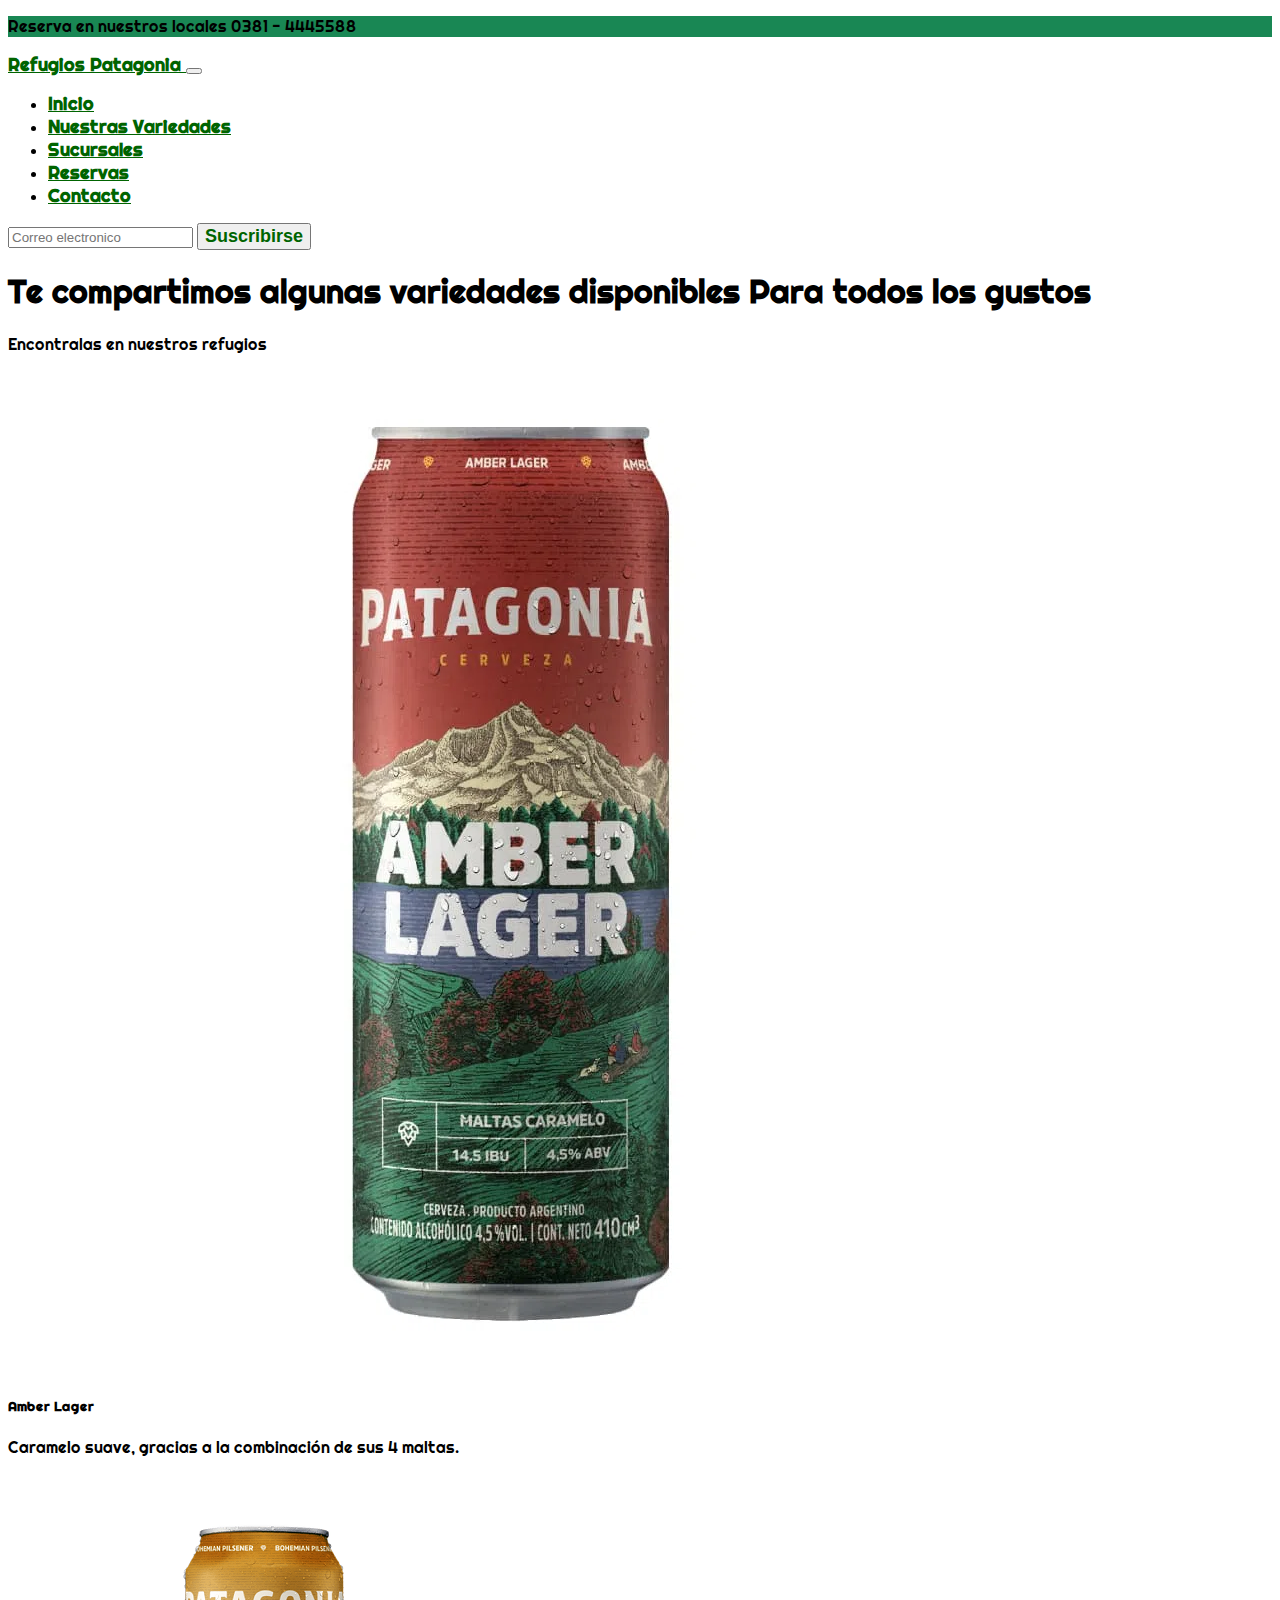
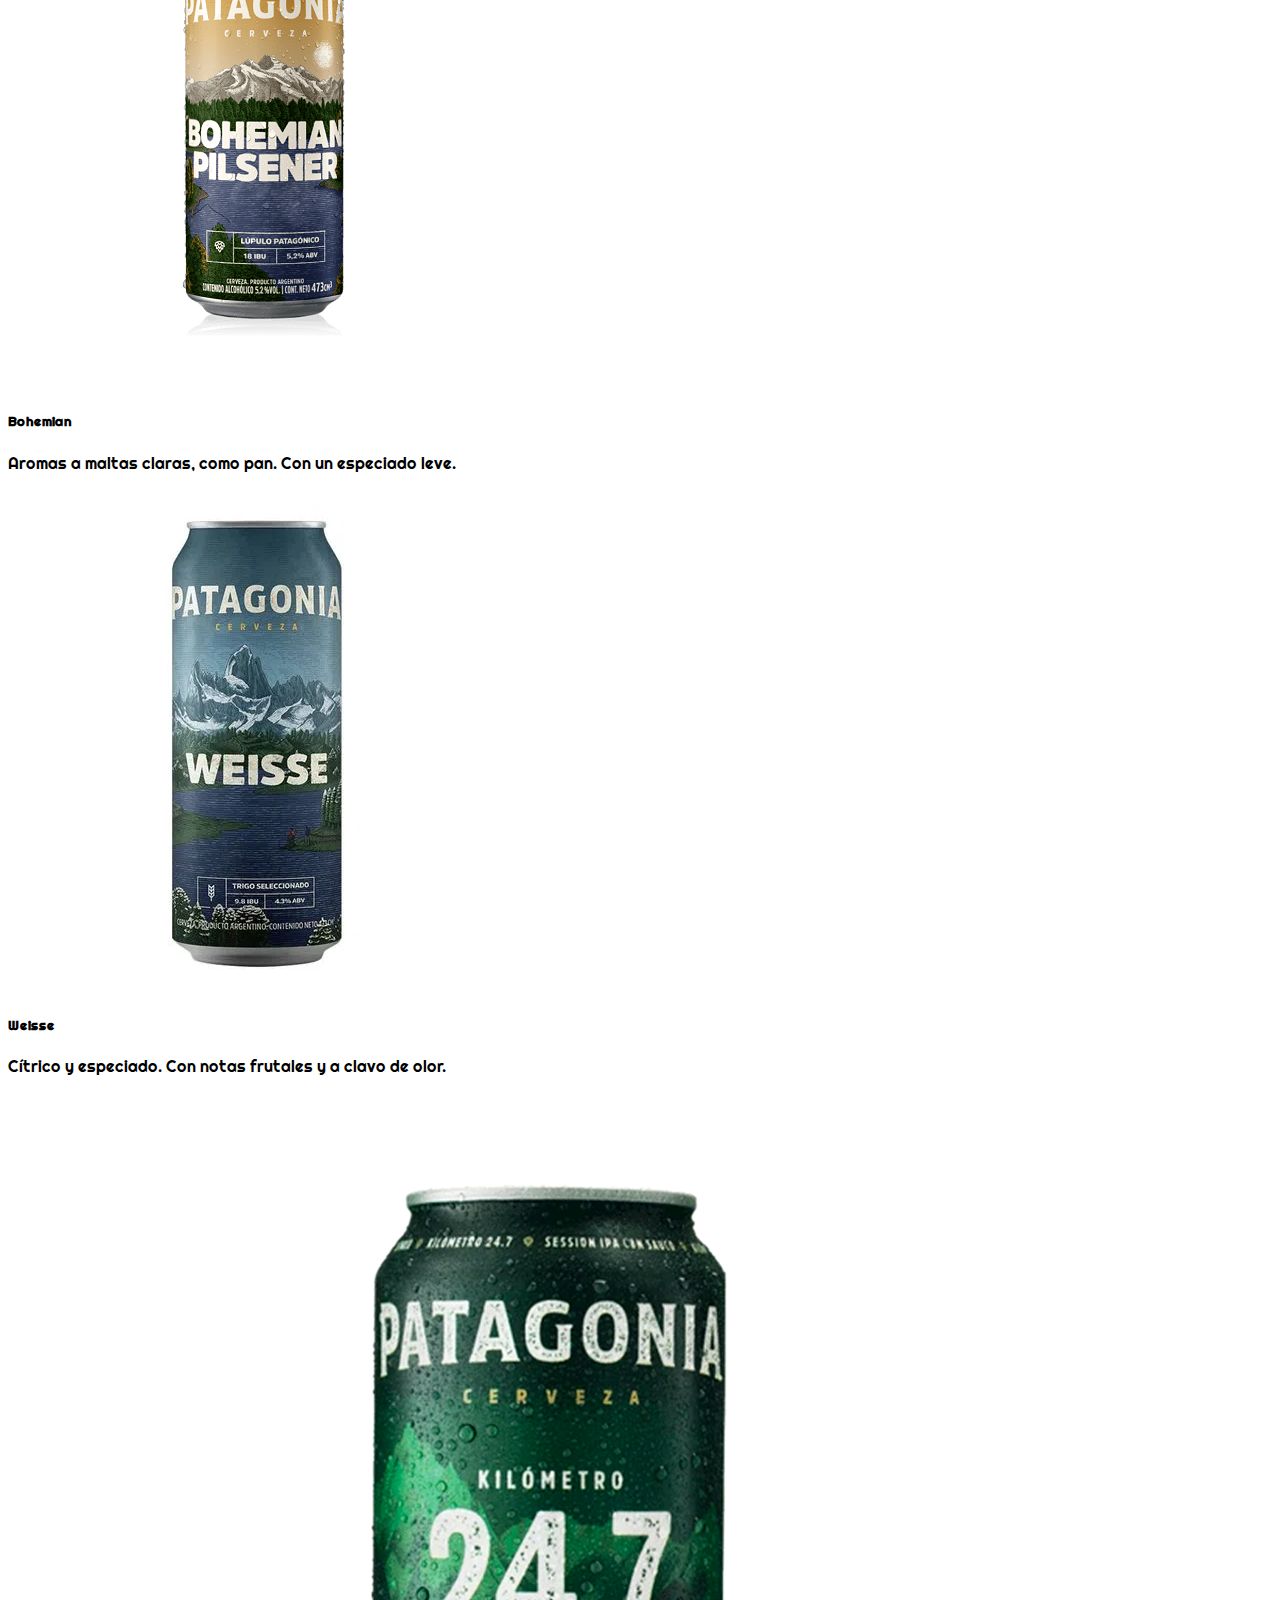
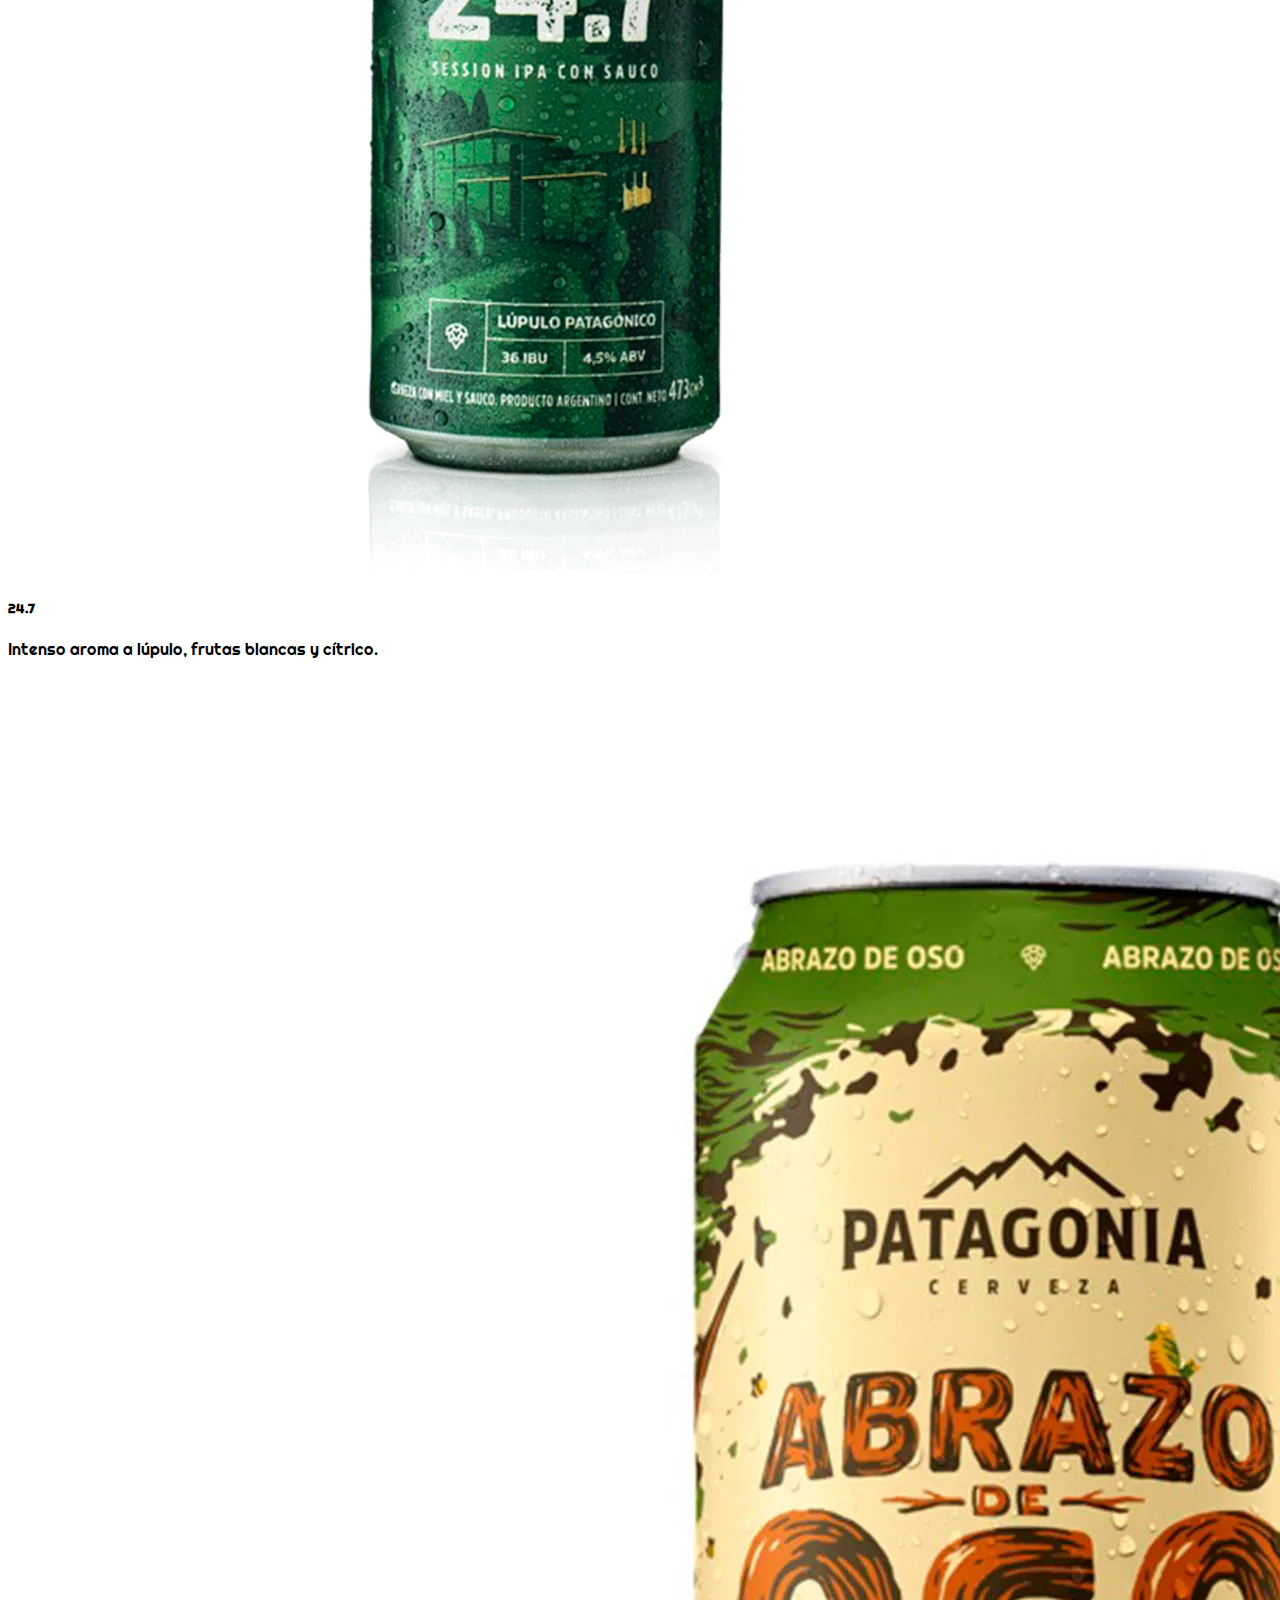
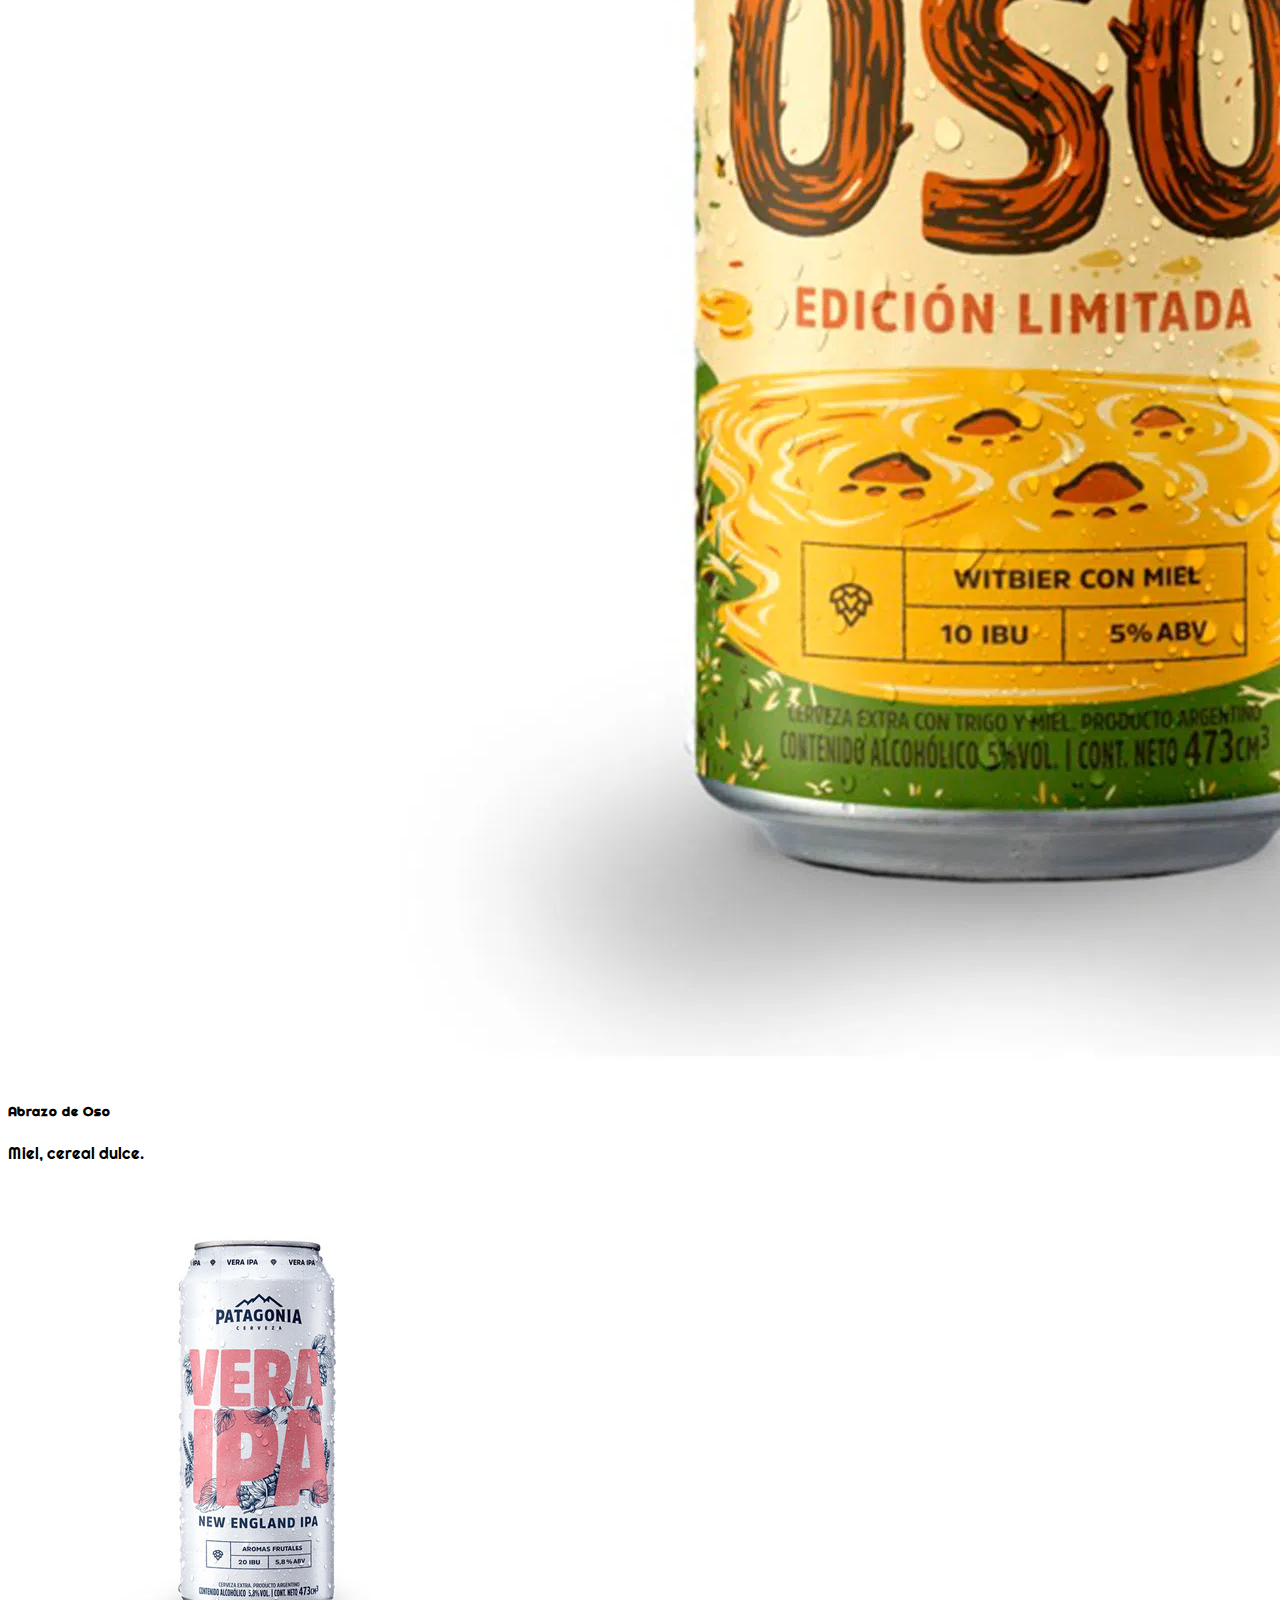
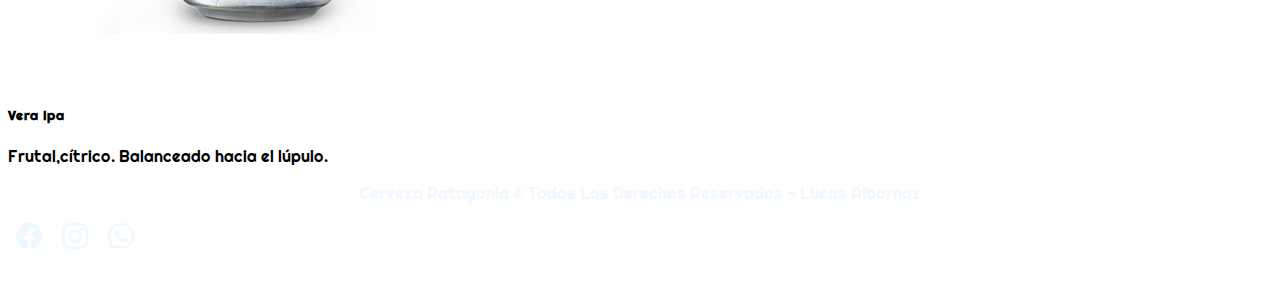
<file: pages/variedades.html>
<!doctype html>
<html lang="en">
<head>
    <meta charset="utf-8">
    <meta name="language" content="spanish">
    <meta name="copyright" content="Cerveza Patagonia">
    <meta name="author" content="Lucas Albornoz">
    <meta name="audience" content="mature">
    <meta name="description" content="Somos refugios de la mejor cerveza artesanal del pais. Locales en San miguel de Tucuman y Yerba buena ">
    <meta name="viewport" content="width=device-width, initial-scale=1">
    <meta name="keywords" content="cerveza, refugios patagonia, patagonia, artesanal, birra, bartucuman">
    <title>Cerveza Patagonia</title>
    <link href="https://cdn.jsdelivr.net/npm/bootstrap@5.3.0-alpha1/dist/css/bootstrap.min.css" rel="stylesheet"
        integrity="sha384-GLhlTQ8iRABdZLl6O3oVMWSktQOp6b7In1Zl3/Jr59b6EGGoI1aFkw7cmDA6j6gD" crossorigin="anonymous">
    <link rel="stylesheet" href="https://cdn.jsdelivr.net/npm/bootstrap-icons@1.10.3/font/bootstrap-icons.css">
    <link rel="stylesheet" href="../css/style.css">
    <link rel="stylesheet" href="https://cdnjs.cloudflare.com/ajax/libs/animate.css/4.1.1/animate.min.css"/>
    <link rel="preconnect" href="https://fonts.googleapis.com">
    <link rel="preconnect" href="https://fonts.gstatic.com" crossorigin>
    <link href="https://fonts.googleapis.com/css2?family=Righteous&display=swap" rel="stylesheet">

</head>

<body>
    <header class="container-fluid bg-success d-flex justify-content-center">
        <p class="text-light mb-0 p-2 fs-6"> Reserva en nuestros locales 0381 - 4445588 </p>
    </header>

    <nav class="navbar navbar-expand-lg bg-success-subtle p-3" id="menu">
        <div class="container-fluid">
            <a class="navbar-brand" href="#">
                <span class="text-success fs-5 fw-bold"> Refugios Patagonia </span>
            </a>
            <button class="navbar-toggler" type="button" data-bs-toggle="collapse"
                data-bs-target="#navbarSupportedContent" aria-controls="navbarSupportedContent" aria-expanded="false"
                aria-label="Toggle navigation">
                <span class="navbar-toggler-icon"></span>
            </button>
            <div class="collapse navbar-collapse" id="navbarSupportedContent">
                <ul class="navbar-nav me-auto mb-2 mb-lg-0">
                    <li class="nav-item">
                        <a class="nav-link active" aria-current="page" href="../index.html">Inicio</a>
                    </li>
                    <li class="nav-item">
                        <a class="nav-link" href="./variedades.html">Nuestras Variedades</a>
                    </li>
                    <li class="nav-item">
                        <a class="nav-link" href="./sucursales.html">Sucursales</a>
                    </li>
                    <li class="nav-item">
                        <a class="nav-link" href="./reservas.html">Reservas</a>
                    </li>
                    <li class="nav-item">
                        <a class="nav-link" href="./contacto.html">Contacto</a>
                    </li>
                </ul>
                <form class="d-flex" role="search">
                    <input class="form-control me-2" type="email" placeholder="Correo electronico" aria-label="email">
                    <button class="btn btn-outline-success" type="button">Suscribirse</button>
                </form>
            </div>
        </div>
    </nav>
    <main>
      <section class="w-50 mx-auto text-center pt-5" id="intro">
        <h1 class="p-3 fs-2 border-top border-3"> Te compartimos algunas variedades disponibles 
        <span class="text-success">Para todos los gustos</span>
        </h1>
        <p>Encontralas en nuestros refugios</p>
    </section>
      <div class="row row-cols-1 row-cols-md-3 g-3">
        <div class="col">
          <div class="card border-success mt-3 animate__animated animate__flipInX">
            <img src="../imagen/amber.png" class="card-img-top" alt="amberlata">
            <div class="card-body">
              <h5 class="card-title">Amber Lager</h5>
              <p class="card-text">Caramelo suave, gracias a la combinación de sus 4 maltas.</p>
            </div>
          </div>
        </div>
        <div class="col">
          <div class="card border-success mt-3 animate__animated animate__flipInX">
            <img src="../imagen/bohemian.png" class="card-img-top" alt="...">
            <div class="card-body">
              <h5 class="card-title">Bohemian</h5>
              <p class="card-text">Aromas a maltas claras, como pan. Con un especiado leve.</p>
            </div>
          </div>
        </div>
        <div class="col">
          <div class="card border-success mt-3 animate__animated animate__flipInX">
            <img src="../imagen/weisse.png" class="card-img-top" alt="...">
            <div class="card-body">
              <h5 class="card-title">Weisse </h5>
              <p class="card-text">Cítrico y especiado. Con notas frutales y a clavo de olor.</p>
            </div>
          </div>
        </div>
        <div class="col">
          <div class="card border-success mb-3 animate__animated animate__flipInX">
            <img src="../imagen/24ipa.png" class="card-img-top" alt="...">
            <div class="card-body">
              <h5 class="card-title">24.7</h5>
              <p class="card-text">Intenso aroma a lúpulo, frutas blancas y cítrico.</p>
            </div>
          </div>
        </div>
        <div class="col">
          <div class="card border-success mb-3 animate__animated animate__flipInX">
            <img src="../imagen/abrazo.png" class="card-img-top" alt="...">
            <div class="card-body">
              <h5 class="card-title">Abrazo de Oso</h5>
              <p class="card-text">Miel, cereal dulce.</p>
            </div>
          </div>
        </div>
        <div class="col">
          <div class="card border-success mb-3 animate__animated animate__flipInX">
            <img src="../imagen/vera.png" class="card-img-top" alt="...">
            <div class="card-body">
              <h5 class="card-title">Vera Ipa</h5>
              <p class="card-text">Frutal,cítrico. Balanceado hacia el lúpulo.</p>
            </div>
          </div>
        </div>

      </div>


    </main>

    <footer class="w-100 d-flex align-items-center justify-content-center flex-wrap bg-success">
        <p class="fs-5 px-2 pt-3"> Cerveza Patagonia &copy; Todos Los Derechos Reservados - Lucas Albornoz </p>
        <div id="iconos">
            <a href="https://www.facebook.com/"><i class="bi bi-facebook"></i></a>
            <a href="https://www.instagram.com/"><i class="bi bi-instagram"></i></a>
            <a href="https://www.whatsapp.com/"><i class="bi bi-whatsapp"></i></a>
        </div>
    </footer>

    <script src="https://cdn.jsdelivr.net/npm/bootstrap@5.3.0-alpha1/dist/js/bootstrap.bundle.min.js"
        integrity="sha384-w76AqPfDkMBDXo30jS1Sgez6pr3x5MlQ1ZAGC+nuZB+EYdgRZgiwxhTBTkF7CXvN"
        crossorigin="anonymous"></script>
</body>

</html>
</file>
<file: css/style.css>
header {
  background-color: #198754;
  font-family: 'Righteous', cursive; }

body {
  font-family: 'Righteous', cursive;
  overflow-x: hidden; }
  body #menu a,
  body button {
    font-size: 18px;
    font-weight: bold;
    color: darkgreen; }
  body .carousel-inner {
    max-height: 39rem; }
  @media (max-width: 768px) {
    body #intro,
    body #equipo {
      width: 90% !important; }
    body #equipo p {
      display: none; } }
  @media (max-width: 576px) {
    body .icono-wrap {
      flex-wrap: wrap;
      justify-content: center !important; } }
  body footer {
    min-height: 100px; }
    body footer p {
      color: aliceblue;
      text-align: center; }
  body #iconos i {
    font-size: 26px;
    padding: 0 8px;
    color: aliceblue; }
  body #seccion-contacto {
    background-color: burlywood;
    min-height: 100px;
    position: relative; }
  body .animate__animated.animate__flipInX {
    --animate-duration: 4s;
  
  }
  .row {
    margin-right: 0px;
  }
</file>
